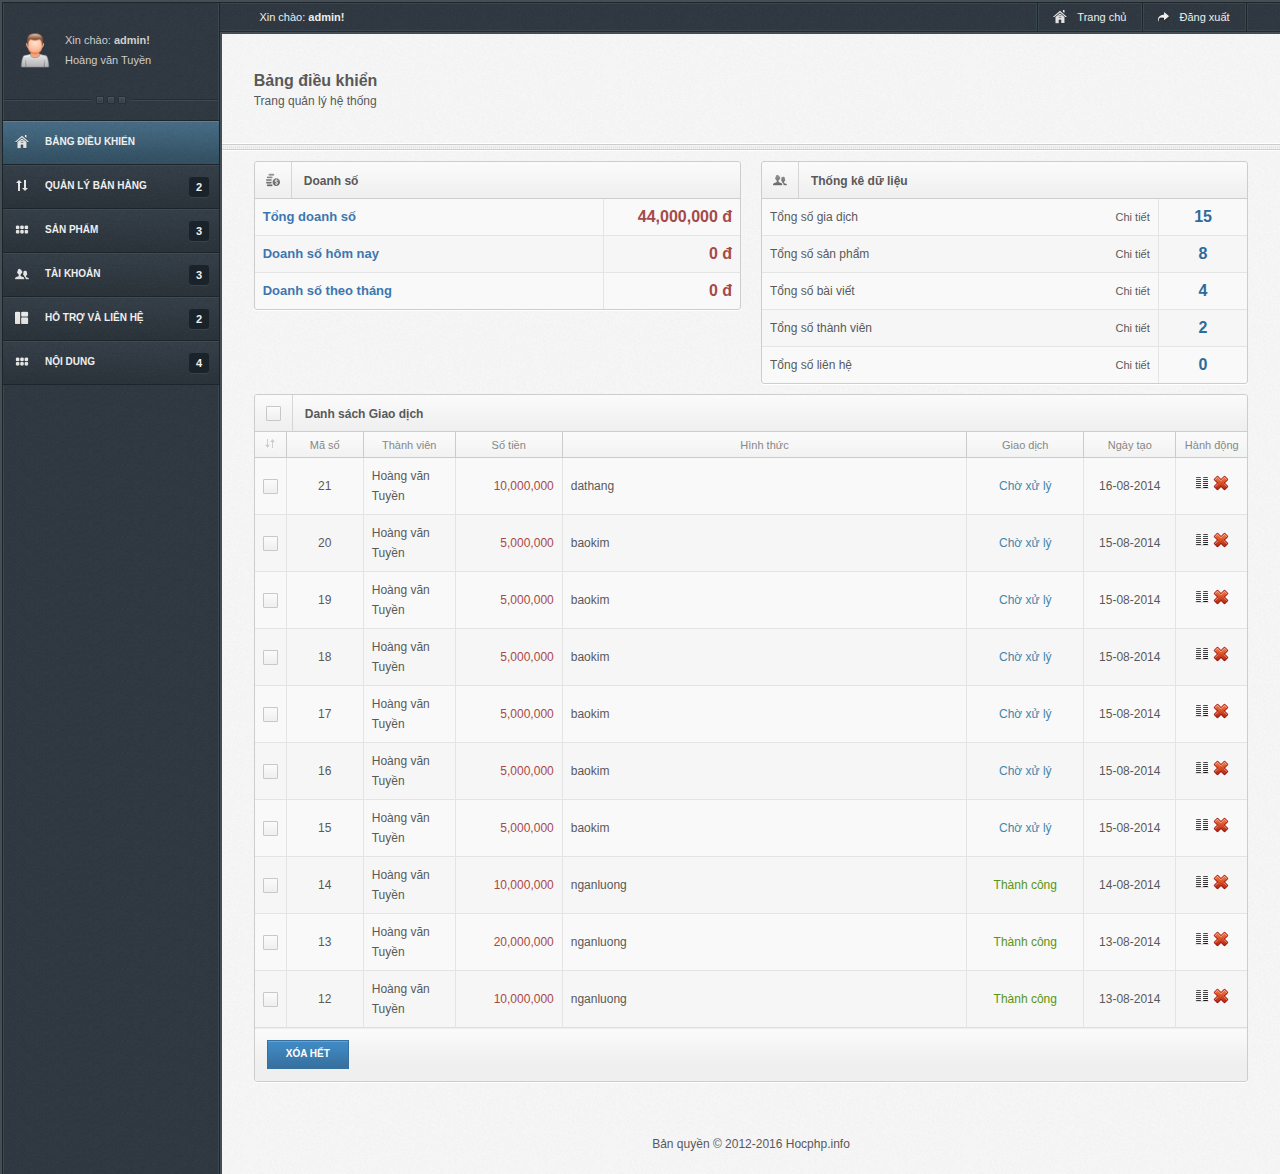
<file: public/admin/index.html>
<!DOCTYPE html PUBLIC "-//W3C//DTD XHTML 1.0 Transitional//EN" "http://www.w3.org/TR/xhtml1/DTD/xhtml1-transitional.dtd">
<html xmlns="http://www.w3.org/1999/xhtml">

<head>
	<meta http-equiv="Content-Type" content="text/html; charset=utf-8" />

<title>Hocphp.info</title>

<meta name="robots" content="noindex, nofollow" />

<link rel="shortcut icon" href="images/icon.png" type="image/x-icon"/>
<link rel="stylesheet" type="text/css" href="crown/css/main.css" />
<link rel="stylesheet" type="text/css" href="css/css.css" media="screen" />


<script type="text/javascript">
	var admin_url 	= '';
	var base_url 	= '';
	var public_url 	= '';
</script>

<script type="text/javascript" src="../js/jquery/jquery.min.js"></script>
<script type="text/javascript" src="../js/jquery/jquery-ui.min.js"></script>

<script type="text/javascript" src="crown/js/plugins/spinner/jquery.mousewheel.js"></script>

<script type="text/javascript" src="crown/js/plugins/forms/uniform.js"></script>
<script type="text/javascript" src="crown/js/plugins/forms/jquery.tagsinput.min.js"></script>
<script type="text/javascript" src="crown/js/plugins/forms/autogrowtextarea.js"></script>
<script type="text/javascript" src="crown/js/plugins/forms/jquery.maskedinput.min.js"></script>
<script type="text/javascript" src="crown/js/plugins/forms/jquery.inputlimiter.min.js"></script>

<script type="text/javascript" src="crown/js/plugins/tables/datatable.js"></script>
<script type="text/javascript" src="crown/js/plugins/tables/tablesort.min.js"></script>
<script type="text/javascript" src="crown/js/plugins/tables/resizable.min.js"></script>

<script type="text/javascript" src="crown/js/plugins/ui/jquery.tipsy.js"></script>
<script type="text/javascript" src="crown/js/plugins/ui/jquery.collapsible.min.js"></script>
<script type="text/javascript" src="crown/js/plugins/ui/jquery.progress.js"></script>
<script type="text/javascript" src="crown/js/plugins/ui/jquery.timeentry.min.js"></script>
<script type="text/javascript" src="crown/js/plugins/ui/jquery.colorpicker.js"></script>
<script type="text/javascript" src="crown/js/plugins/ui/jquery.jgrowl.js"></script>
<script type="text/javascript" src="crown/js/plugins/ui/jquery.breadcrumbs.js"></script>
<script type="text/javascript" src="crown/js/plugins/ui/jquery.sourcerer.js"></script>

<script type="text/javascript" src="crown/js/custom.js"></script>


<script type="text/javascript" src="../js/ckeditor/ckeditor.js"></script> 
<script type="text/javascript" src="../js/jquery/chosen/chosen.jquery.min.js"></script>
<script type="text/javascript" src="../js/jquery/scrollTo/jquery.scrollTo.js"></script>
<script type="text/javascript" src="../js/jquery/number/jquery.number.min.js"></script>
<script type="text/javascript" src="../js/jquery/formatCurrency/jquery.formatCurrency-1.4.0.min.js"></script>
<script type="text/javascript" src="../js/jquery/zclip/jquery.zclip.js"></script>

<script type="text/javascript" src="../js/jquery/colorbox/jquery.colorbox.js"></script>
<link rel="stylesheet" type="text/css" href="../js/jquery/colorbox/colorbox.css" media="screen" />

<script type="text/javascript" src="../js/custom_admin.js" type="text/javascript"></script>
</head>

<body>
	
	<!-- Left side content -->
	<div id="left_content">
		<div id="leftSide" style="padding-top:30px;">
		
		    <!-- Account panel -->
			
<div class="sideProfile">
	<a href="#" title="" class="profileFace"><img width="40" src="images/user.png" /></a>
	<span>Xin chào: <strong>admin!</strong></span>
	<span>Hoàng văn Tuyền</span>
	<div class="clear"></div>
</div>
<div class="sidebarSep"></div>		    
		    <!-- Left navigation -->
			
<ul id="menu" class="nav">

			<li class="home">
		
			<a href="admin/home.html" class="active" id="current">
				<span>Bảng điều khiển</span>
				<strong></strong>
			</a>
			
						
		</li>
			<li class="tran">
		
			<a href="admin/tran.html" class=" exp" >
				<span>Quản lý bán hàng</span>
				<strong>2</strong>
			</a>
			
							<ul class="sub">
											<li >
							<a href="admin/tran.html">
								Giao dịch							</a>
						</li>
											<li >
							<a href="admin/product_order.html">
								Đơn hàng sản phẩm							</a>
						</li>
									</ul>
						
		</li>
			<li class="product">
		
			<a href="admin/product.html" class=" exp" >
				<span>Sản phẩm</span>
				<strong>3</strong>
			</a>
			
							<ul class="sub">
											<li >
							<a href="admin/product.html">
								Sản phẩm							</a>
						</li>
											<li >
							<a href="admin/cat.html">
								Danh mục							</a>
						</li>
											<li >
							<a href="admin/comment.html">
								Phản hồi							</a>
						</li>
									</ul>
						
		</li>
			<li class="account">
		
			<a href="admin/account.html" class=" exp" >
				<span>Tài khoản</span>
				<strong>3</strong>
			</a>
			
							<ul class="sub">
											<li >
							<a href="admin/admin.html">
								Ban quản trị							</a>
						</li>
											<li >
							<a href="admin/admin_group.html">
								Nhóm quản trị							</a>
						</li>
											<li >
							<a href="admin/user.html">
								Thành viên							</a>
						</li>
									</ul>
						
		</li>
			<li class="support">
		
			<a href="admin/support.html" class=" exp" >
				<span>Hỗ trợ và liên hệ</span>
				<strong>2</strong>
			</a>
			
							<ul class="sub">
											<li >
							<a href="admin/support.html">
								Hỗ trợ							</a>
						</li>
											<li >
							<a href="admin/contact.html">
								Liên hệ							</a>
						</li>
									</ul>
						
		</li>
			<li class="content">
		
			<a href="admin/content.html" class=" exp" >
				<span>Nội dung</span>
				<strong>4</strong>
			</a>
			
							<ul class="sub">
											<li >
							<a href="admin/slide.html">
								Slide							</a>
						</li>
											<li >
							<a href="admin/news.html">
								Tin tức							</a>
						</li>
											<li >
							<a href="admin/info.html">
								Trang thông tin							</a>
						</li>
											<li >
							<a href="admin/video.html">
								Video							</a>
						</li>
									</ul>
						
		</li>
	
</ul>
			
		</div>
		<div class="clear"></div>
	</div>
	
	
	<!-- Right side -->
	<div id="rightSide">
	
	    <!-- Account panel top -->
		
<div class="topNav">
	<div class="wrapper">
		<div class="welcome">
			<span>Xin chào: <b>admin!</b></span>
		</div>
		
		<div class="userNav">
			<ul>
				<li><a href="" target="_blank">
					<img style="margin-top:7px;" src="images/icons/light/home.png" />
					<span>Trang chủ</span>
				</a></li>
				
				<!-- Logout -->
				<li><a href="admin/home/logout.html">
					<img src="images/icons/topnav/logout.png" alt="" />
					<span>Đăng xuất</span>
				</a></li>
				
			</ul>
		</div>
		
		<div class="clear"></div>
	</div>
</div>
		
	    <!-- Main content -->
		
<!-- Title area -->
<div class="titleArea">
	<div class="wrapper">
		<div class="pageTitle">
			<h5>Bảng điều khiển</h5>
			<span>Trang quản lý hệ thống</span>
		</div>
		
		<div class="clear"></div>
	</div>
</div>

<div class="line"></div>


<!-- Message -->


<!-- Main content wrapper -->
<div class="wrapper">
	
	<div class="widgets">
	     <!-- Stats -->
		
<!-- Amount -->
<div class="oneTwo">
	<div class="widget">
		<div class="title">
			<img src="images/icons/dark/money.png" class="titleIcon" />
			<h6>Doanh số</h6>
		</div>
		
		<table cellpadding="0" cellspacing="0" width="100%" class="sTable myTable">
			<tbody>
				
					<tr>
							<td class="fontB blue f13">Tổng doanh số</td>
							<td class="textR webStatsLink red" style="width:120px;">44,000,000 đ</td>
					</tr>
				    
				    <tr>
							<td class="fontB blue f13">Doanh số hôm nay</td>
							<td class="textR webStatsLink red" style="width:120px;">0 đ</td>
					</tr>
					
				    <tr>
							<td class="fontB blue f13">Doanh số theo tháng</td>
							<td class="textR webStatsLink red" style="width:120px;">
							0 đ
							</td>
					</tr>
				    
			</tbody>
		</table>
	</div>
</div>


<!-- User -->
<div class="oneTwo">
	<div class="widget">
		<div class="title">
			<img src="images/icons/dark/users.png" class="titleIcon" />
			<h6>Thống kê dữ liệu</h6>
		</div>
		
		<table cellpadding="0" cellspacing="0" width="100%" class="sTable myTable">
			<tbody>
				
				<tr>
					<td>
						<div class="left">Tổng số gia dịch</div>
						<div class="right f11"><a href="admin/tran.html">Chi tiết</a></div>
					</td>
					
					<td class="textC webStatsLink">
						15					</td>
				</tr>
				
				<tr>
					<td>
						<div class="left">Tổng số sản phẩm</div>
						<div class="right f11"><a href="admin/product.html">Chi tiết</a></div>
					</td>
					
					<td class="textC webStatsLink">
						8					</td>
				</tr>
				
				<tr>
					<td>
						<div class="left">Tổng số bài viết</div>
						<div class="right f11"><a href="admin/news.html">Chi tiết</a></div>
					</td>
					
					<td class="textC webStatsLink">
						4					</td>
				</tr>
				
				<tr>
					<td>
						<div class="left">Tổng số thành viên</div>
						<div class="right f11"><a href="admin/user.html">Chi tiết</a></div>
					</td>
					
					<td class="textC webStatsLink">
						2					</td>
				</tr>
				<tr>
					<td>
						<div class="left">Tổng số liên hệ</div>
						<div class="right f11"><a href="admin/contact.html">Chi tiết</a></div>
					</td>
					
					<td class="textC webStatsLink">
						0					</td>
				</tr>
			</tbody>
		</table>
	</div>
</div>

		<div class="clear"></div>
		
		<!-- Giao dich thanh cong gan day nhat -->
		
	<div class="widget">
		<div class="title">
			<span class="titleIcon"><input type="checkbox" id="titleCheck" name="titleCheck" /></span>
			<h6>Danh sách Giao dịch</h6>
		</div>
		
		<table cellpadding="0" cellspacing="0" width="100%" class="sTable mTable myTable" id="checkAll">
			
			
			<thead>
				<tr>
					<td style="width:10px;"><img src="images/icons/tableArrows.png" /></td>
					<td style="width:60px;">Mã số</td>
					<td style="width:75px;">Thành viên</td>
					<td style="width:90px;">Số tiền</td>
					<td>Hình thức</td>
					<td style="width:100px;">Giao dịch</td>
					<td style="width:75px;">Ngày tạo</td>
					<td style="width:55px;">Hành động</td>
				</tr>
			</thead>
			
 			<tfoot class="auto_check_pages">
				<tr>
					<td colspan="8">
						 <div class="list_action itemActions">
								<a href="#submit" id="submit" class="button blueB" url="admin/tran/del_all.html">
									<span style='color:white;'>Xóa hết</span>
								</a>
						 </div>
					</td>
				</tr>
			</tfoot>
			
			<tbody class="list_item">
							<tr>
					<td><input type="checkbox" name="id[]" value="21" /></td>
					
					<td class="textC">21</td>
					
					<td>
						Hoàng văn Tuyền					</td>
					
					<td class="textR red">10,000,000</td>
					
					<td>
					dathang					</td>
					
					
					<td class="status textC">
						<span class="pending">
						Chờ xử lý						</span>
					</td>
					
					<td class="textC">16-08-2014</td>
					
					<td class="textC">
							<a href="admin/tran/view/21.html" class="lightbox">
								<img src="images/icons/color/view.png" />
							</a>
							
						   <a href="admin/tran/del/21.html" title="Xóa" class="tipS verify_action" >
						    <img src="images/icons/color/delete.png" />
						   </a>
					</td>
				</tr>
							<tr>
					<td><input type="checkbox" name="id[]" value="20" /></td>
					
					<td class="textC">20</td>
					
					<td>
						Hoàng văn Tuyền					</td>
					
					<td class="textR red">5,000,000</td>
					
					<td>
					baokim					</td>
					
					
					<td class="status textC">
						<span class="pending">
						Chờ xử lý						</span>
					</td>
					
					<td class="textC">15-08-2014</td>
					
					<td class="textC">
							<a href="admin/tran/view/20.html" class="lightbox">
								<img src="images/icons/color/view.png" />
							</a>
							
						   <a href="admin/tran/del/20.html" title="Xóa" class="tipS verify_action" >
						    <img src="images/icons/color/delete.png" />
						   </a>
					</td>
				</tr>
							<tr>
					<td><input type="checkbox" name="id[]" value="19" /></td>
					
					<td class="textC">19</td>
					
					<td>
						Hoàng văn Tuyền					</td>
					
					<td class="textR red">5,000,000</td>
					
					<td>
					baokim					</td>
					
					
					<td class="status textC">
						<span class="pending">
						Chờ xử lý						</span>
					</td>
					
					<td class="textC">15-08-2014</td>
					
					<td class="textC">
							<a href="admin/tran/view/19.html" class="lightbox">
								<img src="images/icons/color/view.png" />
							</a>
							
						   <a href="admin/tran/del/19.html" title="Xóa" class="tipS verify_action" >
						    <img src="images/icons/color/delete.png" />
						   </a>
					</td>
				</tr>
							<tr>
					<td><input type="checkbox" name="id[]" value="18" /></td>
					
					<td class="textC">18</td>
					
					<td>
						Hoàng văn Tuyền					</td>
					
					<td class="textR red">5,000,000</td>
					
					<td>
					baokim					</td>
					
					
					<td class="status textC">
						<span class="pending">
						Chờ xử lý						</span>
					</td>
					
					<td class="textC">15-08-2014</td>
					
					<td class="textC">
							<a href="admin/tran/view/18.html" class="lightbox">
								<img src="images/icons/color/view.png" />
							</a>
							
						   <a href="admin/tran/del/18.html" title="Xóa" class="tipS verify_action" >
						    <img src="images/icons/color/delete.png" />
						   </a>
					</td>
				</tr>
							<tr>
					<td><input type="checkbox" name="id[]" value="17" /></td>
					
					<td class="textC">17</td>
					
					<td>
						Hoàng văn Tuyền					</td>
					
					<td class="textR red">5,000,000</td>
					
					<td>
					baokim					</td>
					
					
					<td class="status textC">
						<span class="pending">
						Chờ xử lý						</span>
					</td>
					
					<td class="textC">15-08-2014</td>
					
					<td class="textC">
							<a href="admin/tran/view/17.html" class="lightbox">
								<img src="images/icons/color/view.png" />
							</a>
							
						   <a href="admin/tran/del/17.html" title="Xóa" class="tipS verify_action" >
						    <img src="images/icons/color/delete.png" />
						   </a>
					</td>
				</tr>
							<tr>
					<td><input type="checkbox" name="id[]" value="16" /></td>
					
					<td class="textC">16</td>
					
					<td>
						Hoàng văn Tuyền					</td>
					
					<td class="textR red">5,000,000</td>
					
					<td>
					baokim					</td>
					
					
					<td class="status textC">
						<span class="pending">
						Chờ xử lý						</span>
					</td>
					
					<td class="textC">15-08-2014</td>
					
					<td class="textC">
							<a href="admin/tran/view/16.html" class="lightbox">
								<img src="images/icons/color/view.png" />
							</a>
							
						   <a href="admin/tran/del/16.html" title="Xóa" class="tipS verify_action" >
						    <img src="images/icons/color/delete.png" />
						   </a>
					</td>
				</tr>
							<tr>
					<td><input type="checkbox" name="id[]" value="15" /></td>
					
					<td class="textC">15</td>
					
					<td>
						Hoàng văn Tuyền					</td>
					
					<td class="textR red">5,000,000</td>
					
					<td>
					baokim					</td>
					
					
					<td class="status textC">
						<span class="pending">
						Chờ xử lý						</span>
					</td>
					
					<td class="textC">15-08-2014</td>
					
					<td class="textC">
							<a href="admin/tran/view/15.html" class="lightbox">
								<img src="images/icons/color/view.png" />
							</a>
							
						   <a href="admin/tran/del/15.html" title="Xóa" class="tipS verify_action" >
						    <img src="images/icons/color/delete.png" />
						   </a>
					</td>
				</tr>
							<tr>
					<td><input type="checkbox" name="id[]" value="14" /></td>
					
					<td class="textC">14</td>
					
					<td>
						Hoàng văn Tuyền					</td>
					
					<td class="textR red">10,000,000</td>
					
					<td>
					nganluong					</td>
					
					
					<td class="status textC">
						<span class="completed">
						Thành công						</span>
					</td>
					
					<td class="textC">14-08-2014</td>
					
					<td class="textC">
							<a href="admin/tran/view/14.html" class="lightbox">
								<img src="images/icons/color/view.png" />
							</a>
							
						   <a href="admin/tran/del/14.html" title="Xóa" class="tipS verify_action" >
						    <img src="images/icons/color/delete.png" />
						   </a>
					</td>
				</tr>
							<tr>
					<td><input type="checkbox" name="id[]" value="13" /></td>
					
					<td class="textC">13</td>
					
					<td>
						Hoàng văn Tuyền					</td>
					
					<td class="textR red">20,000,000</td>
					
					<td>
					nganluong					</td>
					
					
					<td class="status textC">
						<span class="completed">
						Thành công						</span>
					</td>
					
					<td class="textC">13-08-2014</td>
					
					<td class="textC">
							<a href="admin/tran/view/13.html" class="lightbox">
								<img src="images/icons/color/view.png" />
							</a>
							
						   <a href="admin/tran/del/13.html" title="Xóa" class="tipS verify_action" >
						    <img src="images/icons/color/delete.png" />
						   </a>
					</td>
				</tr>
							<tr>
					<td><input type="checkbox" name="id[]" value="12" /></td>
					
					<td class="textC">12</td>
					
					<td>
						Hoàng văn Tuyền					</td>
					
					<td class="textR red">10,000,000</td>
					
					<td>
					nganluong					</td>
					
					
					<td class="status textC">
						<span class="completed">
						Thành công						</span>
					</td>
					
					<td class="textC">13-08-2014</td>
					
					<td class="textC">
							<a href="admin/tran/view/12.html" class="lightbox">
								<img src="images/icons/color/view.png" />
							</a>
							
						   <a href="admin/tran/del/12.html" title="Xóa" class="tipS verify_action" >
						    <img src="images/icons/color/delete.png" />
						   </a>
					</td>
				</tr>
						</tbody>
			
		</table>
	</div>

        	</div>
	
</div>
		<div class="clear mt30"></div>
		
	    <!-- Footer -->
	    <div id="footer">
	    		        <div class="wrapper">

	        	<div>Bản quyền © 2012-2016 Hocphp.info</div>
	        </div>
	     </div>
	</div>
	<div class="clear"></div>
</body>
</html>
</file>
<file: public/js/jquery/colorbox/colorbox.css>
/*
    ColorBox Core Style:
    The following CSS is consistent between example themes and should not be altered.
*/
#colorbox, #cboxOverlay, #cboxWrapper{position:absolute; top:0; left:0; z-index:9999; overflow:hidden;}
#cboxOverlay{position:fixed; width:100%; height:100%;}
#cboxMiddleLeft, #cboxBottomLeft{clear:left;}
#cboxContent{position:relative;}
#cboxLoadedContent{overflow:auto;}
#cboxTitle{margin:0;}
#cboxLoadingOverlay, #cboxLoadingGraphic{position:absolute; top:0; left:0; width:100%;}
#cboxPrevious, #cboxNext, #cboxClose, #cboxSlideshow{cursor:pointer;}
.cboxPhoto{float:left; margin:auto; border:0; display:block;}
.cboxIframe{width:100%; height:100%; display:block; border:0;}

/* 
    User Style:
    Change the following styles to modify the appearance of ColorBox.  They are
    ordered & tabbed in a way that represents the nesting of the generated HTML.
*/
#cboxOverlay{background:url(images/overlay.png) repeat 0 0;}
#colorbox{}
    #cboxTopLeft{width:21px; height:21px; background:url(images/controls.png) no-repeat -100px 0;}
    #cboxTopRight{width:21px; height:21px; background:url(images/controls.png) no-repeat -129px 0;}
    #cboxBottomLeft{width:21px; height:21px; background:url(images/controls.png) no-repeat -100px -29px;}
    #cboxBottomRight{width:21px; height:21px; background:url(images/controls.png) no-repeat -129px -29px;}
    #cboxMiddleLeft{width:21px; background:url(images/controls.png) left top repeat-y;}
    #cboxMiddleRight{width:21px; background:url(images/controls.png) right top repeat-y;}
    #cboxTopCenter{height:21px; background:url(images/border.png) 0 0 repeat-x;}
    #cboxBottomCenter{height:21px; background:url(images/border.png) 0 -29px repeat-x;}
    #cboxContent{background:#fff; overflow:hidden;}
        #cboxError{padding:50px; border:1px solid #ccc;}
        #cboxLoadedContent{margin-bottom:28px;}
        #cboxTitle{position:absolute; bottom:4px; left:0; text-align:center; width:100%; color:#949494;}
        #cboxCurrent{position:absolute; bottom:4px; left:58px; color:#949494;}
        #cboxSlideshow{position:absolute; bottom:4px; right:30px; color:#0092ef;}
        #cboxPrevious{position:absolute; bottom:0; left:0; background:url(images/controls.png) no-repeat -75px 0; width:25px; height:25px; text-indent:-9999px;}
        #cboxPrevious.hover{background-position:-75px -25px;}
        #cboxNext{position:absolute; bottom:0; left:27px; background:url(images/controls.png) no-repeat -50px 0; width:25px; height:25px; text-indent:-9999px;}
        #cboxNext.hover{background-position:-50px -25px;}
        #cboxLoadingOverlay{background:url(images/loading_background.png) no-repeat center center;}
        #cboxLoadingGraphic{background:url(images/loading.gif) no-repeat center center;}
        #cboxClose{position:absolute; bottom:0; right:0; background:url(images/controls.png) no-repeat -25px 0; width:25px; height:25px; text-indent:-9999px;}
        #cboxClose.hover{background-position:-25px -25px;}

/*
  The following fixes a problem where IE7+ replaces a PNG's alpha transparency with a black fill
  when an alpha filter (opacity change) is set on the element or ancestor element.
*/
.cboxIE #cboxTopLeft,
.cboxIE #cboxTopCenter,
.cboxIE #cboxTopRight,
.cboxIE #cboxBottomLeft,
.cboxIE #cboxBottomCenter,
.cboxIE #cboxBottomRight,
.cboxIE #cboxMiddleLeft,
.cboxIE #cboxMiddleRight {
    filter: progid:DXImageTransform.Microsoft.gradient(startColorstr=#00FFFFFF,endColorstr=#00FFFFFF);
}

/*
  The following provides PNG transparency support for IE6
*/
.cboxIE6 #cboxTopLeft{background:url(images/ie6/borderTopLeft.png);}
.cboxIE6 #cboxTopCenter{background:url(images/ie6/borderTopCenter.png);}
.cboxIE6 #cboxTopRight{background:url(images/ie6/borderTopRight.png);}
.cboxIE6 #cboxBottomLeft{background:url(images/ie6/borderBottomLeft.png);}
.cboxIE6 #cboxBottomCenter{background:url(images/ie6/borderBottomCenter.png);}
.cboxIE6 #cboxBottomRight{background:url(images/ie6/borderBottomRight.png);}
.cboxIE6 #cboxMiddleLeft{background:url(images/ie6/borderMiddleLeft.png);}
.cboxIE6 #cboxMiddleRight{background:url(images/ie6/borderMiddleRight.png);}

.cboxIE6 #cboxTopLeft,
.cboxIE6 #cboxTopCenter,
.cboxIE6 #cboxTopRight,
.cboxIE6 #cboxBottomLeft,
.cboxIE6 #cboxBottomCenter,
.cboxIE6 #cboxBottomRight,
.cboxIE6 #cboxMiddleLeft,
.cboxIE6 #cboxMiddleRight {
    _behavior: expression(this.src = this.src ? this.src : this.currentStyle.backgroundImage.split('"')[1], this.style.background = "none", this.style.filter = "progid:DXImageTransform.Microsoft.AlphaImageLoader(src=" + this.src + ", sizingMethod='scale')");
}
</file>
<file: public/admin/crown/css/main.css>
@import "reset.css";
@import "fullcalendar.css";
@import "datatable.css";
@import "ui_custom.css";
@import "elfinder.css";
@import "plugins.css";


/* Table of Content
==================================================
	# Basic styles
	# Top navigation
	# Left navigation & widgets
	# Common styles
	# Content
	# Statistic row
	# Gallery
	# Buttons
	# Content widgets
	# Progress bars	
	# Tables 
    # Pagination
	# Form styles	
	# Footer
	# Other plugin styles
	# Media queries (remove them if you don't want to use responsive layout)
==================================================*/



/* #Switcher
================================================== */

.switcher { position: fixed; right: 0; top: 100px; background: url(../images/switcher/bg.png) no-repeat; width: 14px; height: 206px; z-index: 10000; padding: 6px 5px 0 5px; }
.switcher a img { margin-bottom: 6px; }





/* #Basic Styles
================================================== */

/* Wrappers */

html { height: 100%; background: transparent url(../images/backgrounds/bg.jpg); }
.html { height: 100%;  }
body { min-height: 100%; font-size: 12px; color: #595959; font-family: Arial, Helvetica, sans-serif; line-height: 20px; position: relative; }
body { background: url(../images/backgrounds/bodyBg.png) repeat-y 0 0; }
.wrapper { position: relative; margin: 0 3%; }
.contentWrapper { position: relative; margin: 0 3%; float: right; width: 94%; }
.chart, .bars, .updating, .pie { height: 250px; z-index: 90; max-width: 100%; }
.chartWrapper { overflow: hidden; }

/* Text */

h1 { font-size: 24px; }
h2 { font-size: 22px; }
h3 { font-size: 20px; }
h4 { font-size: 18px; }
h5 { font-size: 16px; }
h6 { font-size: 14px; }

.redBack, .greenBack, .greyBack, .blueBack { padding: 4px 6px; -webkit-border-radius : 2px; -moz-border-radius: 2px; color: #fafafa; }
.redBack { background: #b75d5d; }
.greenBack { background: #7ab75d; }
.greyBack { background: #6a6a6a; }
.blueBack { background: #5d92b7; }

p { padding-top: 12px; }

.textL { text-align: left; }
.textR { text-align: right; }
.textC { text-align: center; }

.red { color: #A73939; }
.green { color: #599414; }
.lGrey { color: #808080; }
.blue { color: #4286ad; }
.orange { color: #c75510; }

.f11 { font-size: 11px; }

/* Dividers */

.line { height: 8px; background: url(../images/divider.png) repeat-x; display: block; }
.cLine { height: 4px; background: url(../images/contentDivider.png) repeat-x; }
.sidebarSep { background: url(../images/sidebarSep.png) no-repeat 50%; height: 8px; width: 100%; margin: 16px 0; }

/* Content */

.legendLabel span { display: block; margin: 0 5px; }
.legendColorBox { padding-left: 10px; }

.clear { clear: both; }

.last { border-bottom: none!important; }

.floatR { float: right; }
.floatL { float: left; }

.nobg { background: none!important; }
.nomargin { margin: 0; }
.nomarginL { margin-left: 0!important; }
.nomarginR { margin-right: 0!important; }
.np { padding: 0!important; }

.sideMargin { margin: 0 12px; }

#leftSide { background: url(../images/backgrounds/leftTop.png) repeat-x 0 0; margin: 0 2px; float: left; width: 216px; padding: 0 1px; padding-bottom: 60px; } 
#rightSide { padding-bottom: 62px; overflow: hidden; }

.scroll { height: 182px; overflow: auto; }

.dn, .resp { display: none; }

select[multiple] { border: 1px solid #ddd; box-shadow: 0 0 0 2px #f4f4f4; -webkit-box-shadow: 0 0 0 2px #f4f4f4; -moz-box-shadow: 0 0 0 2px #f4f4f4; color: #656565; background: white; }

/* Placeholder colors */

::-webkit-input-placeholder { color: #b3b3b3; }
:-moz-placeholder { color: #b3b3b3; }



/* ==========  Login page  ========== */

.loginPage .userNav { margin-right: 0!important; }
.loginPage .topNav { text-align: center; position: static; }
.loginPage .userNav, .loginPage .userNav ul { float: none; border: none; }
.loginPage .userNav ul li { display: inline-block; float: none; margin-left: -4px; }
.loginPage input[type=text], .loginPage input[type=password] { width: 100%!important }
.loginPage #footer .wrapper { padding-left: 0; }
.loginPage .formRow { padding: 18px 14px; }

.loginWrapper { margin: -119px 0 0 -170px; position: absolute; top: 50%; left: 50%; }
.loginWrapper .widget { width: 340px; background: #f9f9f9; border: 1px solid #cdcdcd; display: block; height: 236px; }
.loginLogo { position: absolute; width: 236px; height: 60px; display: block; top: -55px; left: 50%; margin-left: -118px; } 
.loginControl { border-top: 1px solid #fff; padding: 16px 14px; }
.logMeIn { float: right; padding: 7px 20px 8px 20px!important; }
.loginInput { width: 190px; float: right; margin-right: 14px!important; }

.rememberMe { float: left; margin-top: 6px; }
.rememberMe label { width: auto; display: block; white-space: nowrap; margin: -2px 14px 0 14px; float: left; cursor: pointer; } 

.backTo { border-left: 1px solid #39454f; border-right: 1px solid #39454f; float: left; }
.backTo .inner { border-left: 1px solid #1c262b; border-right: 1px solid #1c262b; float: left; }
.backTo a:hover { background: #293138; border-left: 1px solid #293138; border-right: 1px solid #293138; }
.backTo span { padding: 4px 15px 4px 8px; display: block; float: left; }
.backTo img { margin: 9px 2px 0px 14px; float: left; display: block; }
.backTo a { float: left; color: #eeeeee; font-size: 11px; border-left: 1px solid #39454f; border-right: 1px solid #39454f; }



/* ==========  Error and offline pages  ========== */

.errorWrapper { position: absolute; top: 70px; bottom: 0; text-align: center; left: 0; right: 0; height: 430px; }
.errorWrapper .button { margin-bottom: 30px; }
.sadEmo { background: url(../images/sadEmo.png) no-repeat; display: block; height: 62px; margin: 0 auto 0px auto; width: 62px; }
.errorWrapper .errorTitle { display: block; text-shadow: 1px 0 0 #fff; text-align: center; font-size: 20px; border-bottom: 1px solid #cdcdcd; padding: 20px 14px; font-weight: bold; color: #d76a6a; font-style: italic; }
.errorWrapper .errorNum { color: #fff; font-size: 200px; text-stroke: 1px transparent; padding: 120px 0 80px 0; display: block;
text-shadow: 0 1px 0 #ccc,
               0 2px 0 #c9c9c9,
               0 3px 0 #bbb,
               0 4px 0 #b9b9b9,
               0 5px 0 #aaa,
               0 6px 1px rgba(0,0,0,.1),
               0 0 5px rgba(0,0,0,.1),
               0 1px 3px rgba(0,0,0,.3),
               0 3px 5px rgba(0,0,0,.2),
               0 5px 10px rgba(0,0,0,.25),
               0 10px 10px rgba(0,0,0,.2),
               0 20px 20px rgba(0,0,0,.15); }

.errorDesc { display: block; margin: 40px 0 25px 0; font-weight: bold; font-size: 14px; }




/* ==========  Numeric data designs  ========== */

.numberTop, .numberMiddle, .numberRight, .groupNum { text-align: center; background: url(../images/backgrounds/numberBg.png) repeat-x; display: inline-block; padding: 1px 5px; color: #fff; -moz-border-radius: 2px; -webkit-border-radius: 2px; -khtml-border-radius: 2px; border-radius: 2px; float: right; margin: 10px 15px 10px -5px; font-size: 11px; line-height: 14px; width: auto; height: auto!important; }
.numberTop { margin: 6px 12px 6px -5px; padding: 1px 5px!important; }
.numberMiddle { margin: 0; position: absolute; top: -8px; right: -1px; font-size: 11px; }
.numberRight { margin: 1px 3px; background: #1B232A; border: 1px solid #333c45; padding: 2px 5px; -moz-border-radius: 3px; -webkit-border-radius: 3px; -khtml-border-radius: 3px; border-radius: 3px; color: #d5d5d5; }
.groupNum { display: block; float: none; position: absolute; top: -9px; right: 0; margin: 0; box-shadow: 0 0 0 1px #262f36; -webkit-box-shadow: 0 0 0 1px #262f36; -moz-box-shadow: 0 0 0 1px #262f36; }




/* Top navigation
================================================== */

.topNav { background: url(../images/backgrounds/topnavBg.png) repeat-x; display: block; color: #eeeeee; margin: 0 0 0 -2px; padding: 3px 0; position: fixed; width: 100%; z-index: 999; }
.userNav { border-left: 1px solid #39454f; border-right: 1px solid #39454f; margin-right: -2px; }

.welcome { float: left; margin-left: -4px; }
.welcome img { float: left; margin: 6px 8px 6px 0 }
.welcome span { padding: 4px 5px; display: block; white-space: nowrap; float: left; font-size: 11px; }

.userNav { float: right; z-index: 6000; position: relative; font-size: 11px; margin-right: 214px; }
.userNav ul { border-left: 1px solid #39454f; border-right: 1px solid #39454f; margin-right: -1px; }
.userNav ul li { display: inline; float: left; position: relative; cursor: pointer; border-left: 1px solid #1c262b; border-right: 1px solid #1c262b; margin-left: -1px; }
.userNav ul li a { color: #eeeeee; text-decoration: none; display: block; float: left; border-left: 1px solid #39454f; border-right: 1px solid #39454f; }
.userNav ul li a:hover { border-left: 1px solid #293138; border-right: 1px solid #293138; background-color: #293138; }
.userNav ul li span { display: block; padding: 4px 15px 4px 8px; float: left; }
.userNav ul li img { float: left; display: block; margin: 9px 2px 0px 14px; }

ul.userDropdown { position: absolute; left: -9px; display: none; top: 35px; background: url(../images/subArrow.png) no-repeat 50% 0; padding: 0 1px 1px 1px; z-index: 100; border: none; }
ul.userDropdown li { display: block; float: none; border-bottom: 1px solid #1c252b; border-top: 1px solid #404950; background: url(../images/backgrounds/navBg.jpg); }
ul.userDropdown li:hover { border-top: 1px solid #374047; }
ul.userDropdown li:first-child { margin-top: 6px; border-top: none; -webkit-border-top-right-radius: 2px; -webkit-border-top-left-radius: 2px; -moz-border-radius-topright: 2px; -moz-border-radius-topleft: 2px; }
ul.userDropdown li:last-child { -webkit-border-bottom-right-radius: 2px; -webkit-border-bottom-left-radius: 2px; -moz-border-radius-bottomright: 2px; -moz-border-radius-bottomleft: 2px; }
ul.userDropdown li a { width: 100px; padding: 6px 10px 7px 32px; font-size: 11px; text-transform: none; font-weight: normal; float: none; border: none; }
ul.userDropdown li a:hover { border-right: none; border-left: none; }

.sAdd { background: url(../images/icons/topnav/subAdd.png) no-repeat 11px; }
.sInbox { background: url(../images/icons/topnav/subInbox.png) no-repeat 11px; }
.sOutbox { background: url(../images/icons/topnav/subOutbox.png) no-repeat 11px; }
.sTrash { background: url(../images/icons/topnav/subTrash.png) no-repeat 11px; }




/* Left navigation
================================================== */

/* === Left navigation widgets === */

.nav li.dash a span { background-image: url(../images/icons/light/home.png); }
.nav li.charts span { background-image: url(../images/icons/light/stats.png); }
.nav li.forms a span { background-image: url(../images/icons/light/pencil.png); }
.nav li.typo span { background-image: url(../images/icons/light/create.png); }
.nav li.tables a span { background-image: url(../images/icons/light/frames.png); }
.nav li.errors a span { background-image: url(../images/icons/light/alert.png); }
.nav li.files a span { background-image: url(../images/icons/light/files.png); }
.nav li.ui a span { background-image: url(../images/icons/light/user.png); }
.nav li.widgets a span { background-image: url(../images/icons/light/fullscreen.png); }

.nav li a span { background-position: 12px 13px; background-repeat: no-repeat; }



/* === Left navigation classes === */

.logo { border-top: 1px solid #3b4751; margin: 3px 1px 0 1px; padding: 20px 39px; }

.nav { border-top: 1px solid #1c252b; }
.nav li { position: relative; }
.nav li a { display: block; background: url(../images/backgrounds/navItemBg.png) repeat-x 0 0; border-bottom: 1px solid #1c252b; border-top: 1px solid #404950; }
.nav li a:hover { background-position: 0 -43px; border-top: 1px solid #516271; }
.nav li a.active, .nav li a:active { background-position: 0 -86px; border-top: 1px solid #657d92; }
.nav li a span { padding: 10px 0 12px 42px; display: block; font-size: 10px; text-transform: uppercase; font-weight: bold; color: #efefef; }

.nav li a strong { background: #1b232a; display: block; position: absolute; right: 10px; padding: 0 7px; top: 12px; box-shadow: 0 1px 1px #38444f; -webkit-box-shadow: 0 1px 1px #38444f; -moz-box-shadow: 0 1px 1px #38444f; font-size: 11px; color: #efefef; }
.nav li a.active strong, .nav li a:active strong { background: #212a31; box-shadow: 0 1px 1px #557188; -webkit-box-shadow: 0 1px 1px #557188; -moz-box-shadow: 0 1px 1px #557188; }


.nav .last { border-bottom: none; }

ul.sub { border-bottom: 1px solid #1a2126; border-top: none; background: url(../images/backgrounds/subNavBg.jpg); }
ul.sub li { border-bottom: 1px solid #1c252a; border-top: 1px solid #30373d; }
ul.sub li.this { background: url(../images/backgrounds/subNavBg_active.jpg); border-bottom: 1px solid #192226; border-top: 1px solid #192226; }
ul.sub li.this:first-child { border-top: 1px solid #30373D; }
ul.sub li.this a { color: #d5d5d5; }
ul.sub li a { background: url(../images/arrow.gif) no-repeat 12px 16px; border: none; font-family: Arial, Helvetica, sans-serif; color: #494949; font-size: 11px; padding: 8px 10px 8px 26px; color: #9da1a5; }
ul.sub li a:hover { font-style: normal; border: none; color: #d5d5d5; background: url(../images/arrow.gif) no-repeat 12px 16px; }

ul.sub li ul { border: none; border-top: 1px solid #c9c9c9; }
ul.sub li ul li { padding-left: 10px; }



/* ===== Responsive dropdown ===== */

.smalldd { display: block; position: relative; background: url(../images/backgrounds/respNavBg.png) repeat-x; }
.smalldd ul { position: absolute; z-index: 999; display: none; width: 100%; top: 38px; }
.smalldd ul li { background: url(../images/backgrounds/navBg.jpg); border-top: 1px solid #444b52; border-bottom: 1px solid #1c252a; position: relative; }
.smalldd ul li a { padding: 8px 6%; display: block; color: #CECECE; font-size: 11px; }
.smalldd ul li a img { padding-top: 3px; display: block; float: left; margin-right: 16px; }
.smalldd ul li a:hover { background: #2a333b; }
.smalldd ul li:hover { /*border-top: 1px solid #323940*/ }

.smalldd ul li a span { padding: 10px 0 12px 42px; display: block; font-size: 10px; text-transform: uppercase; font-weight: bold; color: #efefef; }
.smalldd ul li a strong { background: #1b232a; display: block; position: absolute; right: 10px; padding: 0 7px; top: 8px; box-shadow: 0 1px 1px #38444f; -webkit-box-shadow: 0 1px 1px #38444f; -moz-box-shadow: 0 1px 1px #38444f; font-size: 11px; color: #efefef; }

.smalldd ul li > ul li { background: url(../images/backgrounds/subNavBg.jpg); border-bottom: 1px solid #1a2227; border-top: 1px solid #303a43; }
.smalldd ul li > ul li:first-child { border-top-color: #303a43; }
.smalldd ul li > ul li:hover { background: #222a30; }
.smalldd ul li > ul li:hover a { color: #fff; }
.smalldd ul li > .active { border-bottom: 1px solid #1C252A }

.smalldd ul li ul { display: block; position: static; }
.smalldd ul li ul li a, .smalldd ul li ul li a:hover { padding-left: 50px; font-size: 11px; background: url(../images/arrow.gif) no-repeat 32px 16px }

.smalldd > .inactive, .smalldd > .active, .smalldd > .inactive:hover, .smalldd > .active:hover  { background: url(../images/backgrounds/arrows.png ) 100% 12px no-repeat; }




/* === Sidebar widgets === */

/* Profile */

.sideProfile { padding: 0 12px; font-size: 11px; color: #CECECE; position: relative; }
.sideProfile span { display: block; }
.sideProfile span a { color: white; font-weight: bold; }
.sideProfile ul { display: none; border-left: 1px solid #1c252a; border-right: 1px solid #1c252a; border-top: 1px solid #1c252a; position: absolute; top: 76px; z-index: 980; width: 190px; }
.sideProfile ul li { background: #2f363c; border-top: 1px solid #444b52; border-bottom: 1px solid #1c252a; }
.sideProfile ul li:first-child { border-top: none; }
.sideProfile ul li a { padding: 8px 10px; display: block; color: #CECECE; }
.sideProfile ul li a img { padding-top: 5px; display: block; float: left; margin-right: 14px; }
.sideProfile ul li a:hover { background: #2c323a; }
.profileFace { float: left; margin: 0 10px 10px 0; }
.goUser { display: block; background: url(../images/backgrounds/sideDropdown.png) no-repeat 0 0; width: 172px; height: 21px; padding: 5px 10px; cursor: pointer; }
.goUser:hover { background-position: 0 -32px; }
.goUser:active { background-position: 0 -64px; } 


/* 3 buttons */

.iconsGroup { margin: 20px 14px 0 14px; border: 1px solid #262f36; box-shadow: 0 0 0 1px #394248; -webkit-box-shadow: 0 0 0 1px #394248; -moz-box-shadow: 0 0 0 1px #394248; }
.iconsGroup ul li { background: url(../images/backgrounds/iconsGroup.png) repeat-x 0 0; float: left; position: relative; display: block; border-left: 1px solid #262f36; }
.iconsGroup ul li a.dUsers { background: url(../images/icons/dUsers.png) no-repeat 50%; }
.iconsGroup ul li a.dMessages { background: url(../images/icons/dMessages.png) no-repeat 50% 10px; }
.iconsGroup ul li a.dMoney { background: url(../images/icons/dMoney.png) no-repeat 50%; padding: 21px 31px 20px 31px; }
.iconsGroup ul li:first-child { border-left: none; }
.iconsGroup ul li a { display: block; padding: 21px 30px 20px 31px; }
.iconsGroup ul li:hover { background-position: 0 -42px; }
.iconsGroup ul li:active { background-position: 0 -84px; }


/* General balance */

.genBalance { height: 68px; border-top: 1px solid #252d31; border-bottom: 1px solid #242d33; background: #252d31; }
.genBalance a { background: url(../images/backgrounds/genBalance.png) repeat-x; display: block; border-top: 1px solid #4a535c; color: #e0e0e0; border-bottom: 1px solid #3c444c; }
.genBalance a span { font-size: 11px; display: block; margin-bottom: 6px; }
.genBalance a span.balanceAmount { font-size: 22px; font-weight: bold; margin: 0; }
.genBalance .amount { width: 124px; float: left; margin-right: 1px; border-right: 1px solid #3b4751; padding: 10px 14px; border-left: 1px solid #3b4751; }
.genBalance .amChanges { width: 39px; float: left; border-left: 1px solid #3b4751; border-right: 1px solid #3b4751; padding: 9px 10px; }
.sNegative, .sPositive, .sZero { padding: 26px 0 2px 0; text-align: center; display: block; font-size: 14px; }
.sNegative { color: #e77575; }
.sPositive { color: #90c254; background: url(../images/backgrounds/sidebarPositiveArrow.png) no-repeat 14px 10px; }
.sZero {  }


/* Next update */

.nextUpdate { margin-top: 12px; }
.nextUpdate ul li { color: #cecece; font-size: 11px; display: inline-block; width: 78px; padding: 0 14px; text-align: right; }
.nextUpdate ul li:first-child { text-align: left; }


/* Numbers statistics */

.numStats ul li { float: left; text-align: center; width: 46px; padding: 0 12px; color: #f8f8f8; font-size: 18px; border-right: 1px solid #283037; border-left: 1px solid #37414a; }
.numStats ul li span { display: block; color: #717e88; font-size: 11px; }
.numStats ul li.last { border-right: none; }


/* Sidebar buttons */

.sButton { background: url(../images/backgrounds/sidebarButtons.png) repeat-x; width: 185px; margin: 0 auto; display: block; border: 1px solid #222a30; text-align: center; height: 34px; line-height: 34px; }
.sButton span { font-size: 10px; font-weight: bold; text-transform: uppercase; color: #fefefe; display: inline-block; }
.sButton img { float: left; padding: 12px 15px 12px 14px; background: url(../images/backgrounds/sidebarButtonSep.png) repeat-y 100% 0; }

.sBlue { background-position: 0 0; }
.sBlue:hover { background-position: 0 -35px; }
.sBlue:active { background-position: 0 -70px; }

.sRed { background-position: 0 -107px; }
.sRed:hover { background-position: 0 -142px; }
.sRed:active { background-position: 0 -177px; }

.sGreen { background-position: 0 -214px; }
.sGreen:hover { background-position: 0 -249px; }
.sGreen:active { background-position: 0 -284px; }


/* Round statistics */

.sRoundStats { width: 185px; margin: 0 auto; }
.sRoundStats ul li { float: left; margin-left: 5px; text-align: center; color: white; font-size: 11px; }
.sRoundStats ul li:first-child { margin-left: 0; }
.sRoundStats ul li a { background: url(../images/backgrounds/roundStats.png) no-repeat 0 0; display: block; width: 58px; height: 58px; margin-top: 6px; }
.sRoundStats ul li a:hover { background-position: 0 -60px; }
.sRoundStats ul li a:active { background-position: 0 -120px; }
.sRoundStats ul li a span { font-size: 12px; padding: 28px 2px 2px 2px; font-weight: bold; display: block; }
.sRoundStats ul li a span.roundZero { color: #e2e2e2; background: url(../images/sidebarZero.png) no-repeat 50% 15px; }
.sRoundStats ul li a span.roundPos { color: #a6e062; background: url(../images/sidebarPos.png) no-repeat 50% 15px; }
.sRoundStats ul li a span.roundNeg { color: #e48383; background: url(../images/sidebarNeg.png) no-repeat 50% 15px; }




/* Common styles
================================================== */

.fixed { box-shadow: inset 0 0 1px #748a9b; -moz-box-shadow: inset 0 0 1px #748a9b; -webkit-box-shadow: inset 0 0 1px #748a9b; }

.middleNav, .widget, .sItem, .statsDetailed, .statsContent, .nav li a strong, .controlB ul li, .toggle, .smalldd ul li a strong
{ -moz-border-radius: 3px; -webkit-border-radius: 3px; -khtml-border-radius: 3px; border-radius: 3px; }

.widget, .middleNav, .sItem, .statsDetailed 
{ box-shadow: 0 1px 0 #fff; -moz-box-shadow: 0 1px 0 #fff; -webkit-box-shadow: 0 1px 0 #fff; }

.wButton, .nNote, .widget .num a, .tag, a.sButton, .tooltip, .tPagination ul li a, .bc, .pages li a, .smallButton, .search-choice, .horControlB ul li, .gallery ul li, .iconsGroup, .logMeIn, .wContentButton
{ -moz-border-radius: 2px; -webkit-border-radius: 2px; -khtml-border-radius: 2px; border-radius: 2px; }

.contentProgress, .invoicesBar, .barG, .barO, .barB 
{ -moz-border-radius: 6px; -webkit-border-radius: 6px; -khtml-border-radius: 6px; border-radius: 6px; }

.widget .title:first-child, ul.tabs, .toggle .title:first-child
{ -webkit-border-top-right-radius: 3px; -webkit-border-top-left-radius: 3px; -moz-border-radius-topright: 3px; -moz-border-radius-topleft: 3px; }

.sItem > h2 a, .mUser a, .searchWidget input[type=text]
{ -webkit-border-top-left-radius: 3px; -webkit-border-bottom-left-radius: 3px; -moz-border-radius-topleft: 3px; -moz-border-radius-bottomleft: 3px; }

.sItem > span, .mOrders a 
{ -webkit-border-top-right-radius: 3px; -webkit-border-bottom-right-radius: 3px; -moz-border-radius-topright: 3px; -moz-border-radius-bottomright: 3px; }

.cleditorMain, table tfoot td, .totalAmount, table tr:last-child
{ -webkit-border-bottom-left-radius: 3px; -webkit-border-bottom-right-radius: 3px; -moz-border-radius-bottomleft: 3px; -moz-border-radius-bottomright: 3px; }

.partners li:hover, .newUpdate:hover, .wUserInfo:hover { background: #fdfdfd; }




/* Content
================================================== */


/* === Title area with middle navigation === */

.titleArea { padding-top: 36px; }

.pageTitle { float: left; padding: 35px 0 32px 0; }

.middleNav { float: right; border: 1px solid #cdcdcd; margin: 29px 0; }
.middleNav ul { }
.middleNav ul li { display: block; float: left; border-left: 1px solid #cdcdcd; position: relative; }
.middleNav ul li:first-child { border-left: none; }
.middleNav ul li a { width: 60px; height: 45px; display: block; border: 1px solid #fbfbfb; cursor: pointer; background: #e9e9e9 url(../images/backgrounds/middleNavBg.png) repeat-x; }
.middleNav ul li a:hover { background: #f3f3f3; }
.middleNav ul li a:active { background: #efefef; }
.middleNav ul li a span { display: block; height: 45px; }

.middleNav ul li a span.files { background: url(../images/icons/middlenav/files.png) no-repeat 18px; }
.middleNav ul li a span.users { background: url(../images/icons/middlenav/users.png) no-repeat 11px; }
.middleNav ul li a span.messages { background: url(../images/icons/middlenav/messages.png) no-repeat 14px; }
.middleNav ul li a span.orders { background: url(../images/icons/middlenav/orders.png) no-repeat 16px; }

.middleNav ul li ul { position: absolute; top: 50px; right: -1px; width: 156px; z-index: 996; border: none; background: url(../images/subArrow.png) no-repeat 82% 0; display: none; }
.middleNav ul li ul li { display: block; float: none; border-bottom: 1px solid #1c252b; border-top: 1px solid #404950; border-left: none; background: url(../images/backgrounds/navBg.jpg); }
.middleNav ul li ul li:hover { border-top: 1px solid #374047; }
.middleNav ul li ul li:first-child { margin-top: 6px; -webkit-border-top-right-radius: 2px; -webkit-border-top-left-radius: 2px; -moz-border-radius-topright: 2px; -moz-border-radius-topleft: 2px; }
.middleNav ul li ul li:last-child { -webkit-border-bottom-right-radius: 2px; -webkit-border-bottom-left-radius: 2px; -moz-border-radius-bottomright: 2px; -moz-border-radius-bottomleft: 2px; }
.middleNav ul li ul li a { background:  url(../images/subIcon.png) no-repeat 12px 15px; width: auto; border: none; color: #d1d1d1; height: auto; padding: 7px 3px 8px 25px; font-size: 11px; }
.middleNav ul li ul li a:hover { background: #293138 url(../images/subIcon.png) no-repeat 12px 15px; }



/* Statistic row
================================================== */

/* ===== Statistics ===== */

.statsRow { background: url(../images/backgrounds/titleRowBg.png); }
.statsItems { padding: 20px 0 14px 0; overflow: visible; text-align: center; }

.sItem { width: /*15%*/; margin: 0 1%; display: inline-block; border: 1px solid #d5d5d5; position: relative; background: #eee url(../images/backgrounds/stats.png) repeat-x; }
.sItem:first-child {  }
.sItem > span { display: block; color: #626262;  }
.sItem > h2 { float: left; }
.sItem > h2 a { display: block; color: #626262; background: #eee url(../images/backgrounds/stats.png) repeat-x; cursor: pointer; }
.sItem > h2 a:hover { background-position: 0 -62px; }
.sItem > h2 a:active { background-position: 0 -124px; }

.value { text-align: center; padding: 12px 20px 5px 20px; font-weight: bold; }
.value span { display: block; margin-top: 2px; font-size: 12px; }

.changes { text-align: center; font-weight: bold; font-size: 14px; padding: 14px 18px 5px 18px; float: left; border-left: 1px solid #d5d5d5; }
.changes .negative { background: url(../images/negArrow.png) no-repeat 0px 5px; padding-left: 22px; color: #db6464; margin-top: 4px; display: block; }
.changes .positive { background: url(../images/posArrow.png) no-repeat 0px 6px; padding-left: 22px; color: #6daa24; margin-top: 4px; display: block; }
.changes .zero { background: url(../images/zero.png) no-repeat 4px 6px; padding-left: 20px; color: #4e8fc6; margin-top: 4px; display: block; }



/* Stats dropdowns */

.statsContent { border: 2px solid #b0b0b0; margin-top: 6px; background: #f3f3f3; }
.statsDetailed .subArrow {  }
.sElements { background: url(../images/backgrounds/statsElementsBg.png) repeat-x; text-align: center; }
.statsDetailed { position: absolute; left: 50%; top: 75px; width: 222px; z-index: 998; background: url(../images/subArrowStats.png) no-repeat 50% 0; display: none; margin-left: -110px; }
.statsDetailed .statsDropBtn { text-align: center; padding: 12px 0 12px 0; }
.statsDetailed .statsDropBtn a { display: inline-block; }
.statsDetailed .sDisplay { background: url(../images/backgrounds/darkGreyCircle.png) no-repeat; width: 57px; height: 65px; display: inline-block; margin: 15px 5px 25px 5px; text-align: center; }
.statsDetailed .sDisplay h4 { padding: 18px 0 30px 0; display: block; color: #fefefe; }
.statsDetailed .sDisplay span { font-size: 11px; }

.statsUpdate { margin: 8px 12px 2px 12px; }
.statsUpdate span { width: 95px; display: inline-block; text-align: right; }
.statsUpdate span:first-child { text-align: left; }
.statsUpdate .contentProgress { margin-top: 5px; }


/* ===== Control buttons ===== */

.controlB { text-align: center; padding: 11px 0 22px 0; }
.controlB ul li { display: inline-block; margin: 11px 5px 0 5px; background: url(../images/backgrounds/controlB.png) repeat-x; border: 1px solid #d5d5d5; text-align: center; box-shadow: inset 0 0 0 1px #fff; -webkit-box-shadow: inset 0 0 0 1px #fff; -moz-box-shadow: inset 0 0 0 1px #fff; }
.controlB ul li:hover { background-position: 0 -72px; }
.controlB ul li:active { background-position: 0 -144px; }
.controlB ul li a { padding: 10px 20px 4px 20px; display: block; font-weight: bold; white-space: nowrap; color: #626262; }
.controlB ul li a span { display: block; margin-top: 5px; }


/* ===== Horizontal control buttons ===== */

.horControlB { text-align: center; padding: 11px 0 22px 0; }
.horControlB ul li { display: inline-block; margin: 11px 5px 0 5px; background: url(../images/backgrounds/horControlB.png) repeat-x; border: 1px solid #d5d5d5; text-align: center; box-shadow: inset 0 0 0 1px #fff; -webkit-box-shadow: inset 0 0 0 1px #fff; -moz-box-shadow: inset 0 0 0 1px #fff; }
.horControlB ul li:hover { background-position: 0 -43px; }
.horControlB ul li:active { background-position: 0 -86px; }
.horControlB ul li a {  display: block; font-weight: bold; white-space: nowrap; color: #626262; }
.horControlB ul li img { float: left; margin: 12px 12px 10px 12px; }
.horControlB ul li a span { display: block; margin: 0px 0 0 40px; padding: 10px 16px 8px 16px; border-left: 1px solid #d5d5d5; } 



/* Buttons
================================================== */

.button, button, input[type=submit], input[type=reset], input[type=button] { font-size: 10px; font-weight: bold; background-image: url(../images/ui/usualButtons.png); background-repeat: repeat-x; text-transform: uppercase; white-space: nowrap; cursor: pointer; font-family: Arial, Helvetica, sans-serif; line-height: 12px; display: inline-block; max-height: 29px; }

input[type=submit], input[type=reset], input[type=button], button { padding: 7px 18px 8px 18px; }

.formSubmit { display: block; float: right; margin: 14px 18px; }

.button span { padding: 7px 18px 8px 18px; display: inline-block; height: 12px; }
.button .icon { float: left; margin: 7px -8px 5px 12px; }

.smallButton { border: 1px solid #cdcdcd; background: url(../images/backgrounds/titleBg.png) repeat-x 0 0; padding: 5px 7px; display: inline-block; }
.smallButton:hover { background: #f6f6f6; }
.smallButton:active { background: #f2f2f2; }

.basic { background-position: 0 0; border: 1px solid #c7c7c7; color: #595959; }
.basic:hover { background-position: 0 -28px; }
.basic:active { background-position: 0 -56px; }

.blueB { background-position: 0 -85px; border: 1px solid #3672a0; color: #fff; }
.blueB:hover { background-position: 0 -113px; }
.blueB:active { background-position: 0 -141px; }

.redB { background-position: 0 -170px; border: 1px solid #9f352b; color: #fff; }
.redB:hover { background-position: 0 -198px; }
.redB:active { background-position: 0 -226px; }


.greyishB { background-position: 0 -255px; border: 1px solid #576270; color: #fff; }
.greyishB:hover { background-position: 0 -283px; }
.greyishB:active { background-position: 0 -311px; }

.brownB { background-position: 0 -340px; border: 1px solid #99682b; color: #fff; }
.brownB:hover { background-position: 0 -368px; }
.brownB:active { background-position: 0 -396px; }

.greenB { background-position: 0 -425px; border: 1px solid #7ca82a; color: #fff; }
.greenB:hover { background-position: 0 -453px; }
.greenB:active { background-position: 0 -481px; }

.dredB { background-position: 0 -510px; border: 1px solid #893f3f; color: #fff; }
.dredB:hover { background-position: 0 -538px; }
.dredB:active { background-position: 0 -566px; }

.violetB { background-position: 0 -595px; border: 1px solid #7e6095; color: #fff; }
.violetB:hover { background-position: 0 -623px; }
.violetB:active { background-position: 0 -651px; }

.dblueB { background-position: 0 -680px; border: 1px solid #2e6691; color: #fff; }
.dblueB:hover { background-position: 0 -708px; }
.dblueB:active { background-position: 0 -736px; }

.blackB { background-position: 0 -765px; border: 1px solid #2f2f2f; color: #fff; }
.blackB:hover { background-position: 0 -793px; }
.blackB:active { background-position: 0 -821px; }




/* === Widget buttons === */

.wButton, .wContentButton { font-size: 10px; font-weight: bold; text-transform: uppercase; color: #FEFEFE; height: 33px; text-align: center; display: inline-block; line-height: 33px; background: url(../images/ui/widgetButtons.png) repeat-x; }
.wContentButton { display: block; margin-top: 32px; }

.wButton span { padding: 0 20px; display: inline-block; }

.orangewB { background-position: 0 0; border: 1px solid #8e4626; }
.orangewB:hover { background-position: 0 -36px; }
.orangewB:active { background-position: 0 -72px; }

.redwB { background-position: 0 -109px; border: 1px solid #803939; }
.redwB:hover { background-position: 0 -145px; }
.redwB:active { background-position: 0 -181px; }

.bluewB { background-position: 0 -218px; border: 1px solid #3573a8; }
.bluewB:hover { background-position: 0 -254px; }
.bluewB:active { background-position: 0 -290px; }

.greenwB { background-position: 0 -327px; border: 1px solid #6d8737; }
.greenwB:hover { background-position: 0 -363px; }
.greenwB:active { background-position: 0 -399px; }

.purplewB { background-position: 0 -436px; border: 1px solid #873862; }
.purplewB:hover { background-position: 0 -472px; }
.purplewB:active { background-position: 0 -508px; }





/* === List styles === */

.list li { padding: 0 0 0 15px; }
.list > strong { display: block; font-weight: bold; padding-bottom: 4px; }

.arrowB li { background: url(../images/icons/lists/arrowB.png) no-repeat 0 7px; }
.arrowG li { background: url(../images/icons/lists/arrowG.png) no-repeat 0 7px; }
.arrowlG li { background: url(../images/icons/lists/arrowlG.png) no-repeat 0 7px; }
.arrowR li { background: url(../images/icons/lists/arrowR.png) no-repeat 0 7px; }

.tipB li { background: url(../images/icons/lists/tipB.png) no-repeat 0 7px; }
.tipG li { background: url(../images/icons/lists/tipG.png) no-repeat 0; }
.tiplG li { background: url(../images/icons/lists/tiplG.png) no-repeat 0; }
.tipR li { background: url(../images/icons/lists/tipR.png) no-repeat 0; }

.plusB li { background: url(../images/icons/lists/plusB.png) no-repeat 0 5px; }
.plusG li { background: url(../images/icons/lists/plusG.png) no-repeat 0 5px; }
.pluslG li { background: url(../images/icons/lists/pluslG.png) no-repeat 0 5px; }
.plusR li { background: url(../images/icons/lists/plusR.png) no-repeat 0 5px; }

.roundtipB li { background: url(../images/icons/lists/roundtipB.png) no-repeat 0 5px; }
.roundtipG li { background: url(../images/icons/lists/roundtipG.png) no-repeat 0 5px; }
.roundtiplG li { background: url(../images/icons/lists/roundtiplG.png) no-repeat 0 5px; }
.roundtipR li { background: url(../images/icons/lists/roundtipR.png) no-repeat 0 5px; }




/* Content widgets
================================================== */


/* Widgets grid */

.widgets {  }

.oneTwo { width: 49%; display: inline; float: right; }
.oneTwo:first-child { float: left; }
.oneThree { width: 32%; display: inline; float: left; margin-left: 2%; }
.oneThree:first-child { margin-left: 0; float: left; }

.twoOne { width: 66%; float: right; margin-left: 2%; } 
.twoOne:first-child { margin-left: 0; float: left; }

.oneFour { width: 23%; float: left; margin-left: 2.7%; }
.oneFour:first-child { margin-left: 0; }


/* Left & Right lists inside widgets */

.leftList  { float: left; max-width: 50%; }
.rightList { float: right; max-width: 50%; }
.rightList li { text-align: right; }


/* Top widget icons styles */

.topIcons { float: right; margin: 12px 12px 12px 0; }
.topIcons a { margin-left: 5px; }
.topIcons a:first-child { margin: 0; }


/* General widgets styles */

.widget { background: #f9f9f9; border: 1px solid #cdcdcd; margin-top: 10px; clear: both; }
.widget .title { height: 36px; background: #efefef url(../images/backgrounds/titleBg.png) repeat-x; border-bottom: 1px solid #cdcdcd; }
.widget .title .titleIcon { float: left; padding: 11px 11px; border-right: 1px solid #D5D5D5; }

.toggle { background: #f9f9f9; border: 1px solid #cdcdcd; margin-top: 32px; clear: both; border-bottom: none; }
.toggle .title { height: 36px; background: #efefef url(../images/backgrounds/titleBg.png) repeat-x; border-bottom: 1px solid #cdcdcd; cursor: pointer; }
.toggle .title h6 { float: left; font-size: 12px; font-weight: bold; padding: 9px 12px 8px 12px; display: block; } 
.toggle .titleIcon { float: left; padding: 11px 11px; border-right: 1px solid #D5D5D5; }
.toggle .body, .toggle .menu_body { padding: 12px 14px; border-bottom: 1px solid #cdcdcd; }
.toggle .inactive { color: #2B6893; }


.widget .loader { float: right; margin: 12px 12px 0 0; }
.widget .title h6 { float: left; font-size: 12px; font-weight: bold; padding: 9px 12px 8px 12px; } 
.widget .content { padding: 14px; } 
.widget .body { padding: 12px 14px; }
.widget > p { padding: 12px; }


/* Sidebar search widget */

.sidebarSearch { position: relative; }
.sidebarSearch input[type=text] { background: url(../images/backgrounds/sidebarSearch.png) repeat-x; color: #A2A2A2; padding: 6px 10px 7px 10px; width: 196px; height: 16px; border: none; border-top: 1px solid #333D46; border-radius: 0; border-bottom: 1px solid #39434c; }
.sidebarSearch input[type=submit] { width: 23px; height: 23px; background: url(../images/sidebarSearchBtn.png) no-repeat; position: absolute; top: 4px; right: -7px; border: none; }
.sidebarSearch input[type=submit]:hover { background-position: 0 -24px; }
.sidebarSearch input[type=submit]:active { background-position: 0 -48px; }


/* User info widget */

.wUserInfo { padding: 12px 12px 9px 12px; }
.wUserInfo a { display: block; }
.wUserPic { float: left; margin: 0 10px 0 0; }


/* Invoice stats widget */

.wInvoice {  }
.wInvoice > ul li { width: 32%; display: inline-block; text-align: center; border-left: 1px dotted #d5d5d5; margin-top: 14px; padding-top: 2px; }
.wInvoice > ul li:first-child { border-left: none; }
.wInvoice > ul li span { font-size: 11px; }
.invButtons { margin-top: 10px; text-align: center; }
.invButtons .bFirst { float: left; }
.invButtons .bLast { float: right; }
ul.ruler { width: 100%; margin-bottom: 8px; }
ul.ruler li { display: block; float: left; color: #757575; font-size: 10px; width: 33%; }
ul.ruler li:last-child { width: 34%; }


/* Tabs */

ul.tabs { background: url(../images/backgrounds/titleBg.png) repeat-x; height: 36px; border-bottom: 1px solid #CDCDCD; }
ul.tabs li { float: left; height: 36px; line-height: 38px; border-left: none; overflow: hidden; position: relative; font-size: 15px; border-right: 1px solid #cdcdcd; }
ul.tabs li a { display: block; padding: 0px 12px; outline: none; color: #424242; font-size: 12px; font-weight: bold; }
ul.tabs li a:hover { color: #797979; }
html ul.tabs li.activeTab  { background-color: #f9f9f9; height: 37px; }
.rightTabs .activeTab { height: 36px!important; }
html ul.tabs li.activeTab a { color: #2E6B9B; } 

.tab_container { overflow: hidden; width: 100%; }
.tab_content { padding: 10px 12px; }

.rightTabs { position: relative; }
.rightTabs ul.tabs { float: right; background: none; height: 38px; position: absolute; top: 0; right: 0; border-bottom: none; }
.rightTabs ul.tabs li { border-left: 1px solid #cdcdcd; border-right: none; }

/* Tabs attributes*/
table.attributes td
{
	padding:10px;
}
table.attributes tr.head td
{
	font-weight:bold;
}

ul.tab-attr
{
	border-top: 1px solid #CDCDCD;
	border-left: 1px solid #CDCDCD;
}
ul.tab-attr li
{
	border-left: medium none;
    border-right: 1px solid #CDCDCD;
    font-size: 15px;
    line-height: 38px;
	background: url(../images/backgrounds/titleBg.png) repeat-x; height: 38px; border-bottom: 1px solid #CDCDCD; 
}
ul.tab-attr li a 
{
    display: block;
    font-size: 12px;
    font-weight: bold;
    outline: medium none;
    padding: 0 12px;	
}
ul.tab-attr li a.selected
{
	color:#9F352B;
	font-weight:bold;
	background:#F9F9F9;
	border-right:3px solid #9F352B;
}
/* Search widget */

.searchWidget { position: relative; margin-top: 32px; }
.searchWidget input[type=text] { border: 1px solid #d5d5d5; padding: 10px!important; width: 93%!important; height: 14px; }
.searchWidget input[type=submit] { background: url(../images/searchBtn.png) no-repeat 0 0; position: absolute; top: 0; right: 0; border: none; width: 36px; height: 36px; max-height: 100%; }


/* Task table widget */

.taskWidget td.taskD, .taskWidget td.taskP, .taskWidget td.taskPr { text-align: left; padding-left: 32px; background-position: 12px 14px; background-repeat: no-repeat; }
.taskWidget td.taskD { background-image: url(../images/icons/taskDone.png); }
.taskWidget td.taskP { background-image: url(../images/icons/taskPending.png); }
.taskWidget td.taskPr { background-image: url(../images/icons/taskProgress.png); }

.taskWidget a { color: #595959; }
.taskWidget td { text-align: center; }

.actBtns { text-align: center; }
.actBtns img { margin: 0 3px; }


/* Accordion */

.menu_body { display: none; padding: 12px 14px; }
.acc .head { margin-bottom: -1px; cursor: pointer; }
.acc .head h6 { padding: 9px 14px; }



/* Website statistics widget */

.webStatsLink { color: #2e6b9b; font-size: 16px; font-weight: bold; }
.statsPlus, .statsMinus { padding-left: 20px; }
.statsPlus { background: url(../images/icons/grown.png) no-repeat 0 2px; color: #599414; }
.statsMinus { background: url(../images/icons/dropped.png) no-repeat 0 2px; color: #a73939; }


/* Content statistics widget */

.contentStats { }
.contentStats li { padding: 8px 12px; border-top: 1px solid #d5d5d5; }
.contentStats li:first-child { border-top: none; }
.contentStats li:hover { background-color: #fafafa; }
.contentStats h5 { display: block; float: left; margin-right: 6px; padding-left: 32px; padding-top: 1px; }
.contentStats .nComments { background: url(../images/icons/dialog.png) no-repeat 0; }
.contentStats .nSubscribers { background: url(../images/icons/sub.png) no-repeat 0 2px; }
.contentStats .nFollowers { background: url(../images/icons/dark/twitter.png) no-repeat 0; }
.contentStats .nAffiliates { background: url(../images/icons/plusS.png) no-repeat 0 2px; }
.contentStats .nUploads { background: url(../images/icons/add.png) no-repeat 0 2px; }


/* New order widget */

.userRow { padding: 12px 12px 7px 12px; }
.orderRow, .totalAmount { padding: 7px 12px; }
.userRow ul { padding-left: 12px; margin-top: -1px; }

.orderRow ul li { padding-top: 2px; }
.orderRow ul li:first-child { padding-top: 0; }

.totalAmount { background: #efefef url(../images/backgrounds/titleBg.png) repeat-x; padding: 8px 12px; }

.orderIcons { margin-top: 4px; }
.orderIcons span { background: url(../images/icons/orderStatus.png) no-repeat; display: block; float: right; margin-left: 8px; }

.orderIcons .oPaid, .orderIcons .oUnpaid { width: 7px; height: 12px; }
.orderIcons .oPaid { background-position: 0 0; }
.orderIcons .oUnpaid { background-position: 0 -13px; }

.orderIcons .oShipped, .orderIcons .oUnshipped { width: 21px; height: 12px; }
.orderIcons .oShipped { background-position: 0 -26px; }
.orderIcons .oUnshipped { background-position: 0 -39px; }

.orderIcons .oFinished, .orderIcons .oUnfinished { width: 12px; height: 12px; }
.orderIcons .oFinished { background-position: 0 -52px; }
.orderIcons .oUnfinished { background-position: 0 -65px; }


/* Partners list widget */

.partners {  }
.partners img { margin-right: 12px; }
.partners li { border-top: 1px solid #cdcdcd; padding: 12px 12px 8px 12px; }

.partners li:first-child { border-top: none; }
.pInfo { float: left; }
.pLinks { float: right; width: 12px; margin-left: 5px; }
.pInfo i { display: block; }
.pLinks a { margin-top: 10px; display: block; }
.pLinks a:first-child { margin-top: 3px; }.


/* New updates widget */

.updates { padding-left: 0px; }
.updates .uDate { float: right; width: 30px; text-align: center; color: #bbbbbb; margin: 4px -2px 0 0; }
.updates .uDate .uDay { font-size: 20px; font-weight: bold; display: block; margin-bottom: -4px; }

.uDone, .uAlert, .uNotice { float: left; display: block; padding-left: 22px; max-width: 76%; }
.uDone { background: url(../images/icons/updateDone.png) no-repeat 0 4px; }
.uAlert { background: url(../images/icons/updateWarning.png) no-repeat 0 4px; }
.uNotice { background: url(../images/icons/updateNotice.png) no-repeat 0 4px; }


.newUpdate { border-top: 1px solid #d5d5d5; padding: 10px 12px; }
.newUpdate:first-child { border-top: none; }
.newUpdate span { display: block; }




/* === Numeric data === */

.widget .num { float: right; display: inline-block; text-align: center; margin: 8px 8px 0 0; font-size: 11px; }
.widget .num span { margin-right: 10px; }
.widget .num a { background: url(../images/ui/numDataBg.png) repeat-x; height: 19px; padding: 2px 5px; color: #fefefe; }

.widget .num a.blueNum { background-position: 0 -114px; border: 1px solid #4b8bc4; }
.widget .num a.blueNum:hover { background-position: 0 -133px; }
.widget .num a.blueNum:active { background-position: 0 -152px; }

.widget .num a.redNum { background-position: 0 -171px; border: 1px solid #c83e3e; }
.widget .num a.redNum:hover { background-position: 0 -190px; }
.widget .num a.redNum:active { background-position: 0 -209px; }

.widget .num a.greenNum { background-position: 0 0; border: 1px solid #84b550; }
.widget .num a.greenNum:hover { background-position: 0 -19px; }
.widget .num a.greenNum:active { background-position: 0 -38px; }

.widget .num a.greyishNum { background-position: 0 -57px; border: 1px solid #587787; }
.widget .num a.greyishNum:hover { background-position: 0 -76px; }
.widget .num a.greyishNum:active { background-position: 0 -95px; }

.widget .num a.greyNum { background-position: 0 -228px; border: 1px solid #585858; }
.widget .num a.greyNum:hover { background-position: 0 -247px; }
.widget .num a.greyNum:active { background-position: 0 -266px; }



/* ===== Notification messages ===== */

.nNote { cursor: pointer; margin: 32px 0px 0px 0px; box-shadow: inset 0 0 1px #fff; -webkit-box-shadow: inset 0 0 1px #fff; -moz-box-shadow: inset 0 0 1px #fff; }
.nNote strong { margin-right: 5px; }
.nNote p { font-size: 11px; padding: 10px 25px 10px 54px; margin: 0px; color: #565656; }
.nMessage p { font-size: 11px; }
.nWarning { background: #ffe9ad url(../images/icons/notifications/error.png) no-repeat 15px center; border: 1px solid #eac572; color: #826200; }
.success { background: #effeb9 url(../images/icons/notifications/accept.png) no-repeat 15px center; border: 1px solid #c1d779; color: #3C5A01; }
.nFailure { background: #fccac1 url(../images/icons/notifications/exclamation.png) no-repeat 15px center; border: 1px solid #e18b7c; color: #AC260F; }
.nInformation { background: #deeefa url(../images/icons/notifications/information.png) no-repeat 15px center; border: 1px solid #afd3f2; color: #235685; }
.nLightbulb { background: #FEF0CB url(../images/icons/notifications/lightbulb.png) no-repeat 15px center; border: 1px solid #D3A350; color: #835F21; }
.nMessages { background: #9DDFFF url(../images/icons/notifications/email.png) no-repeat 15px center; border: 1px solid #42B4FF; color: #835F21; }

/* Progress bars
================================================== */


/* ===== Sidebar progress bars ===== */

.pWrapper { padding: 3px; width: 183px; height: 2px; background: url(../images/ui/progress_container.png); margin: 12px; }
.progressG { height: 2px; width: 0px; -moz-border-radius: 3px; -webkit-border-radius: 3px; border-radius: 3px; background: #90c255; }
.progressO { height: 2px; width: 0px; -moz-border-radius: 3px; -webkit-border-radius: 3px; border-radius: 3px; background: #e27924; }
.progressB { height: 2px; width: 0px; -moz-border-radius: 3px; -webkit-border-radius: 3px; border-radius: 3px; background: #5ca8e5; }
.progressR { height: 2px; width: 0px; -moz-border-radius: 3px; -webkit-border-radius: 3px; border-radius: 3px; background: #dc595c; }


/* ===== Content progress bars ===== */

.contentProgress { height: 6px; background: #dedede; border: 1px solid #cacaca; }

.invoicesBar { height: 6px; width: 0; margin: -1px 0 0 -1px; background: url(../images/ui/greenMediumBar.png) repeat-x; border: 1px solid #a1b965; }
.barG { height: 6px; width: 0; margin: -1px 0 0 -1px; background: url(../images/ui/greenMediumBar.png) repeat-x; border: 1px solid #a1b965; }
.barO { height: 6px; width: 0; margin: -1px 0 0 -1px; background: url(../images/ui/orangeMediumBar.png) repeat-x; border: 1px solid #ee9255; }
.barB { height: 6px; width: 0; margin: -1px 0 0 -1px; background: url(../images/ui/blueMediumBar.png) repeat-x; border: 1px solid #70a9d4; }





/* Tables
================================================== */

/* ===== Static table ===== */

.sTable thead td { text-align: center; }
.sTable thead td { border-bottom: 1px solid #cbcbcb; border-left: 1px solid #cbcbcb; background: #efefef url(../images/backgrounds/titleBg.png) repeat-x; color: #878787; font-size: 11px; color: #878787; font-weight: normal; padding: 3px 8px 2px 8px; }

table thead td.sortCol > div { cursor: pointer; position: relative; }
table thead td span { background: url(../images/icons/sort.png) no-repeat 0; display: block; position: absolute; right: 3px; top: 2px; width: 16px; height: 16px; }
table thead td.headerSortUp span { background: url(../images/icons/sortUp.png) no-repeat 0; }
table thead td.headerSortDown span { background: url(../images/icons/sortDown.png) no-repeat 0; }

.sTable thead td a { color: #878787; }
.sTable thead td:first-child { border-left: none; }
.mTable tfoot tr { height: 50px; background: #efefef url(../images/backgrounds/titleBg.png) repeat-x; border-top: 1px solid #ddd; }

.fileInfo { font-size: 11px; text-align: center; }
.fileInfo span { display: block; }

.itemActions { float: left; margin: 12px; }
.itemActions label { float: left; margin: 4px 12px 0 4px; font-size: 11px; }
.itemActions .selector, .itemActions .selector span { width: 120px; }
.itemActions .selector select { width: 130px; }


.sTable .checker { margin: 0 auto; float: none; }

.sTable tbody tr { border-top: 1px solid #e4e4e4; }
.sTable tbody tr:nth-child(even) { background-color: #f6f6f6; }

.sTable tbody td { border-left: 1px solid #e4e4e4; padding: 8px; vertical-align: middle; }
.sTable tbody td:first-child { border-left: none; }
.sTable tbody tr:first-child { border-top: none; }

.withCheck tbody tr td:first-child, .withCheck tbody tr th:first-child { padding: 11px; }
.withCheck thead tr td:first-child { vertical-align: middle; width: 37px!important; padding: 0; }





/* Pagination
================================================== */

/* ===== Table pagination ===== */

.tPagination { float: right; display: block; text-align: center; margin: 16px 12px 0 5px; }
.tPagination ul li { display: inline-block; }
.tPagination ul li a { color: #595959; background: #fefefe url(../images/backgrounds/tPagination.png) repeat-x; padding: 3px 7px; border: 1px solid #ddd; font-size: 11px; }
.tPagination ul li.prev a { background: url(../images/icons/prev.png) no-repeat 0; border: none; }
.tPagination ul li.next a { background: url(../images/icons/next.png) no-repeat 100%; border: none; }	


/* ========== Content pagination ========== */

.pagination { margin: auto; width: auto; text-align: center; margin-top: 30px; }
.pages {  }
.pages li.prev { margin-right: 15px; }
.pages li.next { margin-left: 15px; }
.pages li {  display: inline-block; margin: 5px 2px; } 
.pages li a { height: 25px; padding: 4px 8px; text-decoration: none; color: #666666; font-weight: bold; background: url(../images/backgrounds/pagingBg.png) repeat-x 0 0; border: 1px solid #d5d5d5; font-size: 11px; }
.pages li a:hover { background: #f6f6f6; }
.pages li .active { background: url(../images/backgrounds/sideGradient.png) repeat-x; color: #fff; border-color: #424852; }
.pages li .active:hover { background: #2a313d; }





/* Form styles
================================================== */

/* ===== General form styles ===== */

.formRow { padding: 15px 14px; clear: both; border-bottom: 1px solid #E2E2E2; border-top: 1px solid white; position: relative; }
.formRow:first-child { border-top: none; }
.formRow:last-child { border-bottom: none; }
.ui-formwizard .formRow:last-child { border-bottom: 1px solid #E2E2E2 ; }
.wizButtons { border-top: 1px solid #fff; }
.formRow .inputImg { position: absolute; top: 29px; right: 25px; }
.formRow .labelImg { float: left; margin: 2px 10px 0 0; }
.formRow > label { padding: 4px 0; display: block; float: left; }
.formRight label { float: left; margin-right: 24px; padding: 2px 0; cursor: pointer; }
.formNote { display: block; text-align: left; font-size: 11px; padding-top: 5px; color: #939393; }

.req { margin-left: 5px; display: inline; color: #DB6464; }
.disabled { color: #c0c0c0; }


.sliderSpecs > label { font-size: 11px; margin-right: 10px; }
.sliderSpecs > input { border: none; background: none; width: 30%; padding: 5px; color: #595959; }

.formRow .checker, .formRow .radio { margin-right: 12px; margin-top: 4px; }
.formRow .formRight { display: block; float: right; width: 80%; margin-right: 18px; }

.form input[type=text], .form input[type=password], .form textarea { font-size: 11px; padding: 7px 6px; background: white; border: 1px solid #DDD; width: 100%; font-family: Arial, Helvetica, sans-serif; box-shadow: 0 0 0 2px #f4f4f4; -webkit-box-shadow: 0 0 0 2px #f4f4f4; -moz-box-shadow: 0 0 0 2px #f4f4f4; color: #656565; } 
.form input[type=text]:hover, .form input[type=password]:hover, .form textarea:hover { border-color: #d5d9dc; background: #fdfdfd; }
.form input[type=text]:focus, .form input[type=password]:focus, .form textarea:focus { border-color: #d5d9dc; background: #fff; -webkit-box-shadow: 0 0 0 2px #f4f4f4; box-shadow: 0 0 0 2px #f4f4f4; -moz-box-shadow: 0 0 0 2px #f4f4f4; }
input[readonly], input[disabled] { background: #FCFCFC; border: 1px solid #DADADA; color: #D1D1D1; }

.multiple { width: 100%; padding: 5px; }


/* ===== Limit box  ===== */

.limBox { font-size: 11px; padding: 10px 0; display: block; }
.limiterBox { border: 1px solid #ddd; border-top: none; background: #efefef url(../images/backgrounds/titleBg.png) repeat-x; padding: 4px 6px; font-size: 11px;	margin-top:1px; }


/* ===== Tags input  ===== */

div.tagsinput { border: 1px solid #ddd; box-shadow: 0 0 0 2px #f4f4f4; -webkit-box-shadow: 0 0 0 2px #f4f4f4; -moz-box-shadow: 0 0 0 2px #f4f4f4; background: #FFF; padding: 5px; width: 100%; overflow-y: auto;}
div.tagsinput span.tag { border: 1px solid #a5d24a; display: block; float: left; padding: 3px 8px 2px 8px; background: #cde69c; color: #638421; margin: 5px 5px 5px 5px; }
div.tagsinput span.tag a { font-weight: bold; color: #82ad2b; font-size: 11px; float: right; margin-top: -1px; } 
div.tagsinput input { width: 80px; border: none; padding: 5px; background: transparent; margin: 5px 5px 0 0; }
div.tagsinput div { display: block; float: left; } 
.tags_clear { clear: both; width: 100%; height: 0px; }
.not_valid { background: #FBD8DB !important; color: #90111A !important;}


/* ===== Timepicker  ===== */

.timepicker { width: 46px!important; }
.timeEntry_control { vertical-align: middle; margin-left: -1px; margin-top: -2px; cursor: pointer; }
* html .timeEntry_control { margin-top: -4px; }
.timeEntry_wrap { margin-right: 12px; }


/* ===== Spinner ===== */

.ui-spinner { width: 10em; display: block; position: relative; overflow: hidden; border: 1px solid #cacaca; background: url(../images/forms/spinnerBg.png) repeat-x top left!important; padding-left: 8px; }
.ui-spinner-disabled { background: #F4F4F4; color: #CCC; }
.ui-spinner input.ui-spinner-box { border: none!important; background: none!important; box-shadow: none!important; padding: 6px 0!important; }
.ui-spinner-up, .ui-spinner-down { width: 18px; padding: 0; margin: 0; z-index: 100; position: absolute; right: 0; cursor: pointer; border: none; }
.ui-spinner-up { background: url(../images/forms/spinnerTop.png) no-repeat; height: 13px; top: 0; }
.ui-spinner-down { height: 13px; bottom: 0px; background: url(../images/forms/spinnerBottom.png) no-repeat; }
.ui-spinner-pressed {  }
.ui-spinner-list, .ui-spinner-listitem { margin: 0; padding: 0; font-size: 11px; }
.ui-spinner ul li, .ui-spinner-data { line-height: 25px; height: 25px; }


/* ===== Form validation ===== */

.inputContainer { position: relative; float: left; }
.formError { position: absolute; top: 300px; left: 282px; display: block; z-index: 5000; cursor: pointer; }
.ajaxSubmit { padding: 20px; background: #55ea55; border: 1px solid #999; display: none; }

.formError .formErrorContent { background: #202020; position:relative; z-index:5001; color: #fff; width: 122px; font-size: 11px; border: 1px solid #000; padding: 2px 10px; border-radius: 2px; -moz-border-radius: 2px; -webkit-border-radius: 2px; }
.greenPopup .formErrorContent { background: #33be40; }
.blackPopup .formErrorContent { background: #393939; color: #FFF; }
.formError .formErrorArrow { width: 15px; margin: -2px 0 0 13px;  position:relative; z-index: 5006; }
.formError .formErrorArrowBottom { box-shadow: none; margin: 0px 0 0 12px; top:2px; }
.formError .formErrorArrow div { font-size: 0px; height: 1px; background: #202020; margin: 0 auto; line-height: 0; font-size: 0; display: block; }
.formError .formErrorArrowBottom div { box-shadow: none; -moz-box-shadow: none; -webkit-box-shadow: none; }

.greenPopup .formErrorArrow div { background: #33be40; }
.blackPopup .formErrorArrow div { background: #393939; color: #FFF; }

.formError .formErrorArrow .line10 { width: 15px; border: none; }
.formError .formErrorArrow .line9 { width: 13px; border: none; }
.formError .formErrorArrow .line8 { width: 11px; }
.formError .formErrorArrow .line7 { width: 9px; }
.formError .formErrorArrow .line6 { width: 7px; }
.formError .formErrorArrow .line5 { width: 5px; }
.formError .formErrorArrow .line4 { width: 3px; }
.formError .formErrorArrow .line3 { width: 1px; border-left: 2px solid #ddd; border-right: 2px solid #ddd; border-bottom: 0 solid #ddd; }
.formError .formErrorArrow .line2 { width: 3px; border: none; background: #ddd; }
.formError .formErrorArrow .line1 { width: 1px; border: none; background: #ddd; }

.checker input, .radio input, .selector select { cursor: pointer; }


/* ===== Select ===== */

div.selector { position: relative; height: 28px; background: url(../images/forms/select_left.png) no-repeat top left; float: left; width: 190px; position: relative; padding-left: 10px; }
div.selector select { width: 200px; font-size: 12px; position: absolute; height: 28px; top: 0; left: 0; }
div.selector span { width: 190px; cursor: pointer; position: absolute; right: 0; height: 28px; background: url(../images/forms/select_right.png) no-repeat center right; top: 0; line-height: 28px; font-size: 11px; }

.dataTables_length div.selector { width: 45px; float: left; height: 22px; background: url(../images/forms/select_left_datatable.png) no-repeat top left; padding-left: 8px; }
.dataTables_length div.selector span { width: 45px; height: 22px; background: url(../images/forms/select_right_datatable.png) no-repeat center right; line-height: 22px; }
.dataTables_length div.selector select { width: 65px; left: -5px; height: 22px; }

.multiple { height: 200px; }


/* ===== Checkboxes ===== */

div.checker { width: 15px; height: 15px; position: relative; float: left; }
div.checker input { width: 15px; height: 15px; opacity: 0; filter: alpha(opacity:0); display: inline-block; background: none; }
div.checker span { background: transparent url(../images/forms/checkbox.png) no-repeat 0 0px ; vertical-align: middle; height: 15px; width: 15px; display: -moz-inline-box; display: inline-block; text-align: center; }
div.checker span.checked { background-position: center bottom; }


/* ===== Radios ===== */

div.radio { width: 15px; height: 15px; position: relative; float: left; margin-top: 5px; }
div.radio input { opacity: 0; filter: alpha(opacity:0); text-align: center; display: inline-block; background: none; width: 15px; height: 15px; }
div.radio span { background: transparent url(../images/forms/radio.png) no-repeat 0 0; vertical-align: middle; height: 15px; width: 15px; display: block; display: -moz-inline-box; display: inline-block; text-align: center; }
div.radio span.checked { background-position: center bottom; }


/* ===== File uploader ===== */

div.uploader { width: 250px; position: relative; overflow: hidden; box-shadow: 0 0 0 2px #f4f4f4; -webkit-box-shadow: 0 0 0 2px #f4f4f4; -moz-box-shadow: 0 0 0 2px #f4f4f4; border: 1px solid #DDD; background: white; padding: 2px 2px 2px 8px; }
div.uploader span.action { width: 22px; background: #fff url(../images/addFiles.png) no-repeat 0 0; height: 22px; font-size: 11px; font-weight: bold; cursor: pointer; float: right; text-indent: -9999px; display: inline; overflow: hidden; cursor: pointer; }
div.uploader:hover span.action { background-position: 0 -27px; }
div.uploader:active span.action { background-position: 0 -54px; }
div.uploader span.filename { color: #777; max-width: 200px; font-size: 11px; line-height: 22px; float: left; display: block; overflow: hidden; text-overflow: ellipsis; white-space: nowrap; cursor: default; }
div.uploader input { width: 266px; opacity: 0; filter: alpha(opacity:0); position: absolute; top: 0; right: 0; bottom: 0; float: right; height: 26px; border: none; cursor: pointer; }
.uploader { display: -moz-inline-box; display: inline-block; vertical-align: middle; zoom: 1; *display: inline; }


/* ===== Wizard ===== */

label.error { color: #A73939; font-size: 11px; display: block; width: 100%; white-space: nowrap; float: none; margin: 8px 0 -8px 0; }
.selector .error { margin-right: -220px; float: right; }
.step h1 { float: right; font-weight: bold; font-size: 1em; padding-right: 14px; margin-top: -28px; }
.navigation_button { width : 70px; }
.data span { font-size: 11px; text-align: center; border-top: 1px solid #DDD; padding: 12px 0; display: block; }

.wizButtons .wNavButtons { float: right; margin: 14px 18px; }
.wizButtons .status span { float: left; color: #599414; padding: 18px 14px 18px 32px; background: url(../images/icons/updateDone.png) no-repeat 14px; font-size: 11px; }


/* ===== Dual select boxes ===== */

.leftPart { float: left; width: 38%; max-width: 45%; }
.rightPart { float: right; width: 38%; max-width: 45%; }
.dualControl { text-align: center; width: 200px; margin: 150px 1px; position: absolute; left: 50%; margin-left: -100px; }
.boxFilter { max-width: 80%; margin: 0 0 0 0; float: right; }
.filter { margin: 10px 0 22px 0; position: relative; width: 100%; }
.filter > span { float: left; display: block; margin-top: 4px; }
.fBtn { position: absolute; right: 10px; top: 9px; background: none!important; color: #aaa; border: none!important; padding: 0!important; }
.countLabel { margin-top: 10px; display: block; }




/* ===== WYSUWYG editor ===== */

.cleditorMain {  background-color:white}
.cleditorMain iframe {border:none; margin:0; padding:0}
.cleditorMain textarea { border:none!important; margin:0; padding:0!important; font:10pt Arial,Verdana; resize:none; outline:none; height: 127px; box-shadow: none!important; /* webkit grip focus */}
.cleditorToolbar {background: url('../images/wysiwyg/toolbar.gif') repeat}
.cleditorGroup {float:left; height:26px}
.cleditorButton {float:left; width:24px; height:24px; margin:1px 0 1px 0; background: url('../images/wysiwyg/buttons.gif')}
.cleditorDisabled {opacity:0.3; filter:alpha(opacity=30)}
.cleditorDivider {float:left; width:1px; height:23px; margin:1px 0 1px 0; background:#CCC}
.cleditorPopup {border:solid 1px #999; background-color:white; position:absolute; font:10pt Arial,Verdana; cursor:default; z-index:10000}
.cleditorList div {padding:2px 4px 2px 4px}
.cleditorColor {width:150px; padding:1px 0 0 1px}
.cleditorColor div {float:left; width:14px; height:14px; margin:0 1px 1px 0}
.cleditorPrompt {background-color:#F6F7F9; padding: 10px; font-size:8.5pt}
.cleditorPrompt input[type=text],
.cleditorPrompt textarea {font:8.5pt Arial,Verdana; width: auto; margin: 5px 0;}
.cleditorMsg {background-color:#FDFCEE; width:150px; padding:4px; font-size:8.5pt}



/* ===== Multiple file uploader  ===== */

.plupload_button { font-size: 11px; font-weight: bold; color: #fff; line-height: 13px; margin-top: 6px; }

.plupload_start, .plupload_add { background: url(../images/ui/usualButtons.png) repeat-x; }

.plupload_start { float: left; background-position: 0 -255px; border: 1px solid #576270; }
.plupload_start:hover { background-position: 0 -283px; }
.plupload_start:active { background-position: 0 -311px; }
.plupload_start span { background: url(../images/icons/upload.png) no-repeat 10px 8px; padding: 5px 15px 6px 28px; display: block;  }

.plupload_disabled, a.plupload_disabled:hover { color: #a6a6a6; border: 1px solid #e9e9e9; background: none; cursor: default; }
.plupload_disabled span { padding: 5px 13px 6px 13px; }

.plupload_add { margin-right: 10px; background-position: 0 0; border: 1px solid #c7c7c7; float: left; color: #595959; }
.plupload_add:hover { background-position: 0 -28px; }
.plupload_add:active { background-position: 0 -56px; }
.plupload_add span { background: url(../images/icons/add.png) no-repeat 10px; padding: 5px 13px 6px 26px; display: block; }

.plupload_wrapper { font-size: 11px;; width: 100%; }

.plupload_container {  }
.plupload_container input { border: 1px solid #DDD; font-size: 11px; width: 98%; }

.plupload_filelist { margin: 0; padding: 0; list-style: none; }
.plupload_scroll .plupload_filelist { height: 185px; background: #fff; overflow-y: scroll; }
.plupload_filelist li { padding: 10px 12px 14px 10px; background: #FCFCFC url(../images/contentDivider.png) repeat-x 0 100%; }
.plupload_filelist li:hover { background-color: #f9f9f9; }

.plupload_filelist_header, .plupload_filelist_footer { background: #EFEFEF url(../images/backgrounds/titleBg.png) repeat-x; padding: 3px 12px; color: #878787; }
.plupload_filelist_header {	border-bottom: 1px solid #d5d5d5; height: 20px; }

.plupload_filelist_footer { border-top: 1px solid #D5D5D5; line-height: 38px; vertical-align: middle; } 
.plupload_file_name { float: left; overflow: hidden; }
.plupload_filelist .plupload_file_name { background: url(../images/arrow.gif) no-repeat 2px; padding-left: 14px; }
.plupload_file_status { color: #777; }
.plupload_file_status span {}
.plupload_file_size, .plupload_file_status, .plupload_progress { float: right; width: 80px; }
.plupload_file_size, .plupload_file_status, .plupload_file_action { text-align: right; }
.plupload_filelist .plupload_file_name { width: 205px; }
.plupload_file_action { float: right; width: 14px; margin-top: 3px; height: 14px; margin-left: 15px; }
.plupload_file_action * { display: none; width: 14px; height: 14px; }

li.plupload_uploading {  }
li.plupload_done { color: #AAA; }
li.plupload_delete a { background: url(../images/icons/uploader/deleteFile.png) no-repeat 0; }
li.plupload_failed a { background: url(../images/icons/uploader/error.png) no-repeat 0; cursor: default; }
li.plupload_done a { background: url(../images/icons/uploader/uploaded.png) no-repeat 0; cursor: default; }

.plupload_progress, .plupload_upload_status { display: none; }
.plupload_progress_container { margin-top: 10px; border: 1px solid #CCC; background: #FFF; padding: 1px; }
.plupload_progress_bar { width: 0px; height: 7px; background: #CDEB8B; }
.plupload_scroll .plupload_filelist_header .plupload_file_action, .plupload_scroll .plupload_filelist_footer .plupload_file_action { margin-right: 17px; }

/* Floats */

.plupload_clear,.plupload_clearer { clear: both; }
.plupload_clearer, .plupload_progress_bar { display: block; font-size: 0; line-height: 0; }

li.plupload_droptext { background: transparent; text-align: center; vertical-align: middle; border: 0; line-height: 160px; }
li.plupload_droptext:hover { background: #fff; }



/* Footer
================================================== */

#footer { clear: both; position: absolute; bottom: 0; left: 0; width: 100%;  }
#footer .wrapper { text-align: center; padding: 20px 0 20px 222px; margin: 0; }



/* Plugin styles
================================================== */

/* ===== Tipsy ===== */

.tipsy { padding: 4px; font-size: 11px; position: absolute; z-index: 100000; }
.tipsy-inner { padding: 2px 8px 2px 8px; background-color: black; color: white; text-align: left; }
.tipsy-inner { border-radius: 3px; -moz-border-radius:3px; -webkit-border-radius:3px; }
.tipsy-arrow { position: absolute; background: url('../images/tipsy.gif') no-repeat top left; width: 9px; height: 5px; }
.tipsy-n .tipsy-arrow { top: 0; left: 50%; margin-left: -4px; }
.tipsy-nw .tipsy-arrow { top: 0; left: 10px; }
.tipsy-ne .tipsy-arrow { top: 0; right: 10px; }
.tipsy-s { margin-top: -5px; }
.tipsy-w { margin-left: 5px; }
.tipsy-e { margin-right: -5px; }
.tipsy-n { margin-top: 5px; }
.tipsy-s .tipsy-arrow { bottom: 0; left: 50%; margin-left: -4px; background-position: bottom left; }
.tipsy-sw .tipsy-arrow { bottom: 0; left: 10px; background-position: bottom left; }
.tipsy-se .tipsy-arrow { bottom: 0; right: 10px; background-position: bottom left; }
.tipsy-e .tipsy-arrow { top: 50%; margin-top: -4px; right: 0; width: 5px; height: 9px; background-position: top right; }
.tipsy-w .tipsy-arrow { top: 50%; margin-top: -4px; left: 0; width: 5px; height: 9px; }	


/* ===== Color picker ===== */

.cPicker span { margin-left: 36px; font-size: 11px; white-space: nowrap; padding-top: 2px; display: block; }

#cPicker {
position: relative;
}
#cPicker div { position: absolute; top: 0px; left: 0px; width: 24px; height: 24px; background: url(../images/colorPicker/select.png) center no-repeat; cursor: pointer; }


.colorpicker { width: 356px; height: 176px; overflow: hidden; position: absolute; background: url(../images/colorPicker/colorpicker_background.png); font-family: Arial, Helvetica, sans-serif; display: none; }
.colorpicker_color { width: 150px; height: 150px; left: 14px; top: 13px; position: absolute; background: #f00; overflow: hidden; cursor: crosshair; }
.colorpicker_color div { position: absolute; top: 0; left: 0; width: 150px; height: 150px; background: url(../images/colorPicker/colorpicker_overlay.png); }
.colorpicker_color div div { position: absolute; top: 0; left: 0; width: 11px; height: 11px; overflow: hidden; background: url(../images/colorPicker/colorpicker_select.gif); margin: -5px 0 0 -5px; }
.colorpicker_hue { position: absolute; top: 13px; left: 171px; width: 35px; height: 150px; cursor: n-resize; }
.colorpicker_hue div { position: absolute; width: 35px; height: 9px; overflow: hidden; background: url(../images/colorPicker/colorpicker_indic.gif) left top; margin: -4px 0 0 0; left: 0px; }
.colorpicker_new_color { position: absolute; width: 60px; height: 30px; left: 213px; top: 13px; background: #f00; }
.colorpicker_current_color { position: absolute; width: 60px; height: 30px; left: 283px; top: 13px; background: #f00; }
.colorpicker input { background: none!important; border: none!important; position: absolute; font-size: 10px!important; font-family: Arial, Helvetica, sans-serif; color: #898989!important; top: 5px; right: 11px; text-align: right; margin: 0; padding: 0!important; height: 11px; box-shadow: none!important; }
.colorpicker_hex { position: absolute; width: 72px; height: 22px; background: url(../images/colorPicker/colorpicker_hex.png) top; left: 212px; top: 142px; }
.colorpicker_hex input { right: 6px; }
.colorpicker_field { height: 22px; width: 62px; background-position: top; position: absolute; }
.colorpicker_field span { position: absolute; width: 12px; height: 22px; overflow: hidden; top: 0; right: 0; cursor: n-resize; }

.colorpicker_rgb_r { background-image: url(../images/colorPicker/colorpicker_rgb_r.png); top: 52px; left: 212px; }
.colorpicker_rgb_g { background-image: url(../images/colorPicker/colorpicker_rgb_g.png); top: 82px; left: 212px; }
.colorpicker_rgb_b { background-image: url(../images/colorPicker/colorpicker_rgb_b.png); top: 112px; left: 212px; }
.colorpicker_hsb_h { background-image: url(../images/colorPicker/colorpicker_hsb_h.png); top: 52px; left: 282px; }
.colorpicker_hsb_s { background-image: url(../images/colorPicker/colorpicker_hsb_s.png); top: 82px; left: 282px; }
.colorpicker_hsb_b { background-image: url(../images/colorPicker/colorpicker_hsb_b.png); top: 112px; left: 282px; }
.colorpicker_submit { position: absolute; width: 22px; height: 22px; background: url(../images/colorPicker/colorpicker_submit.png) top; left: 322px; top: 142px; overflow: hidden; }
.colorpicker_focus { background-position: center; }
.colorpicker_hex.colorpicker_focus { background-position: bottom; }
.colorpicker_submit.colorpicker_focus { background-position: bottom; }
.colorpicker_slider { background-position: bottom; }


/* ===== Growl notifications ===== */

div.jGrowl { z-index: 9999; color: #fff; font-size: 12px; }
div.ie6.top-right { 
	right: 				auto;
	bottom: 			auto;
	left: 				expression( ( 0 - jGrowl.offsetWidth + ( document.documentElement.clientWidth ? document.documentElement.clientWidth : document.body.clientWidth ) + ( ignoreMe2 = document.documentElement.scrollLeft ? document.documentElement.scrollLeft : document.body.scrollLeft ) ) + 'px' );
	top: 				expression( ( 0 + ( ignoreMe = document.documentElement.scrollTop ? document.documentElement.scrollTop : document.body.scrollTop ) ) + 'px' );
}

div.ie6.top-left {
	left: 				expression( ( 0 + ( ignoreMe2 = document.documentElement.scrollLeft ? document.documentElement.scrollLeft : document.body.scrollLeft ) ) + 'px' );
	top: 				expression( ( 0 + ( ignoreMe = document.documentElement.scrollTop ? document.documentElement.scrollTop : document.body.scrollTop ) ) + 'px' );
}

div.ie6.bottom-right {
	left: 				expression( ( 0 - jGrowl.offsetWidth + ( document.documentElement.clientWidth ? document.documentElement.clientWidth : document.body.clientWidth ) + ( ignoreMe2 = document.documentElement.scrollLeft ? document.documentElement.scrollLeft : document.body.scrollLeft ) ) + 'px' );
	top: 				expression( ( 0 - jGrowl.offsetHeight + ( document.documentElement.clientHeight ? document.documentElement.clientHeight : document.body.clientHeight ) + ( ignoreMe = document.documentElement.scrollTop ? document.documentElement.scrollTop : document.body.scrollTop ) ) + 'px' );
}

div.ie6.bottom-left {
	left: 				expression( ( 0 + ( ignoreMe2 = document.documentElement.scrollLeft ? document.documentElement.scrollLeft : document.body.scrollLeft ) ) + 'px' );
	top: 				expression( ( 0 - jGrowl.offsetHeight + ( document.documentElement.clientHeight ? document.documentElement.clientHeight : document.body.clientHeight ) + ( ignoreMe = document.documentElement.scrollTop ? document.documentElement.scrollTop : document.body.scrollTop ) ) + 'px' );
}

div.ie6.center {
	left: 				expression( ( 0 + ( ignoreMe2 = document.documentElement.scrollLeft ? document.documentElement.scrollLeft : document.body.scrollLeft ) ) + 'px' );
	top: 				expression( ( 0 + ( ignoreMe = document.documentElement.scrollTop ? document.documentElement.scrollTop : document.body.scrollTop ) ) + 'px' );
	width: 				100%;
}

/** Normal Style Positions **/
div.jGrowl { position: absolute; }
body > div.jGrowl { position: fixed; }
div.jGrowl.top-left { left: 0px; top: 0px; }
div.jGrowl.top-right { right: 0px; top: 36px; }
div.jGrowl.bottom-left { left: 0px; bottom: 0px; }
div.jGrowl.bottom-right { right: 0px; bottom: 0px; }
div.jGrowl.center { top: 0px; width: 50%; left: 25%; }

/** Cross Browser Styling **/
div.center div.jGrowl-notification, div.center div.jGrowl-closer { margin-left: auto; margin-right: auto; }
div.jGrowl div.jGrowl-notification, div.jGrowl div.jGrowl-closer {
background-color: black;
opacity: .85;
-ms-filter: "progid:DXImageTransform.Microsoft.Alpha(Opacity=85)";
filter: progid:DXImageTransform.Microsoft.Alpha(Opacity=85);
zoom: 1;
width: 235px;
padding: 10px;
margin-top: 5px;
margin-bottom: 5px;
font-family: Tahoma,Arial,Helvetica,sans-serif;
font-size: 1em;
text-align: left;
display: none;
}

div.jGrowl div.jGrowl-notification { min-height: 40px; }
div.jGrowl div.jGrowl-notification, div.jGrowl div.jGrowl-closer { margin: 10px; }
div.jGrowl div.jGrowl-notification div.jGrowl-header { font-weight: bold; font-size: .85em; }
div.jGrowl div.jGrowl-notification div.jGrowl-close { z-index: 99; float: right; font-weight: bold; font-size: 1em; cursor: pointer; }
div.jGrowl div.jGrowl-closer { padding-top: 4px; padding-bottom: 4px; cursor: pointer; font-size: .9em; font-weight: bold; text-align: center; }

/** Hide jGrowl when printing **/
@media print { div.jGrowl { display: none; } }


/* ===== Breadcrumbs ===== */

.bc { margin: 20px 0; background: #efefef url(../images/backgrounds/titleBg.png) repeat-x; border: 1px solid #cdcdcd ; }
ul.breadcrumbs { position: relative; z-index: 1000; clear: both; }
ul.breadcrumbs li { float: left; }
ul.breadcrumbs li.current { border-right: none; }
ul.breadcrumbs li a { font-size: 11px; color: #666666; text-decoration: none; padding: 8px 20px 8px 14px; display: block; background: url(../images/backgrounds/breadcrumbArrow.png) no-repeat 100% 13px; }
ul.breadcrumbs li a:hover, ul.breadcrumbs li.hover a { color: #2B6893; }
ul.breadcrumbs > li:first-child { background: url(../images/icons/iconHome.gif) no-repeat 12px 12px; }
ul.breadcrumbs > li:first-child a { padding-left: 32px; }
ul.breadcrumbs li.current a { color: #333333; font-weight: bold; background: none; }

ul.breadcrumbs li ul { position: absolute; background: url(../images/subArrow.png) no-repeat 10px 5px; font-size: 11px; width: 180px; top: 35px; display: none; padding-top: 10px; margin-left: -1px; }
ul.breadcrumbs li ul li { float: none; width: 180px; border-bottom: 1px solid #1c252b; border-top: 1px solid #404950; border-left: none; border-right: none; background: url(../images/backgrounds/navBg.jpg); padding: 0; }
ul.breadcrumbs li ul li:first-child { -webkit-border-top-right-radius: 2px; -webkit-border-top-left-radius: 2px; -moz-border-radius-topright: 2px; -moz-border-radius-topleft: 2px; }
ul.breadcrumbs li ul li:last-child { -webkit-border-bottom-right-radius: 2px; -webkit-border-bottom-left-radius: 2px; -moz-border-radius-bottomright: 2px; -moz-border-radius-bottomleft: 2px; }

ul.breadcrumbs li ul li:hover { border-top: 1px solid #374047; }
ul.breadcrumbs li ul li a { text-decoration: none; padding: 5px 0; color: #CCCCCC !important; display: block; padding: 8px 12px 8px 32px; background: url(../images/subIcon.png) no-repeat 12px 15px; }
ul.breadcrumbs li ul li a:hover { background: #293138 url(../images/subIcon.png) no-repeat 12px 15px; }


/* ===== PRE tag styles ===== */

.SRC_Wrap { height:auto; font-size:12px; }
.SRC_Title {  text-align:center; color:#555; border-bottom:2px solid #999; font-size:14px; font-family:Verdana, Geneva, sans-serif; padding:5px; font-weight:700; }
.SRC_Line { width:100%; background-color:#fafafa; min-height:28px; line-height: 28px; }
.SRC_Line:nth-child(even) { background-color:#f5f5f5; }
.SRC_NumBox { width: 5%; float:left; }
.SRC_Num { font-family: Verdana, Geneva, sans-serif; font-size: 12px; text-align:right; color:#555; font-weight:500; padding-right:2px; width:100%; height:auto; min-height:28px; line-height:28px; }
.SRC_CodeContent { white-space: pre-wrap; border-left: 1px solid #EFEFEF; font-size: 12px; padding-left: 12px; font-family: "Courier New", Courier, monospace; margin: 0px; min-height: 28px; line-height: 28px; }
.SRC_NumContent { text-align:right; margin-right:4px; color:#555; }
.SRC_CodeBox { float:left; width:95%; }

.SC_blue { color: blue; }
.SC_grey { color: grey; }
.SC_navy { color: navy; }
.SC_green { color: green; }
.SC_orange { color: #930; }
.SC_red { color: #F00; }
.SC_teal { color: teal; }
.SC_gold { color: #FC0; }
.SC_pink { color: #ff68a4; }
.SC_bold { font-weight: 700; }
</file>
<file: public/admin/css/css.css>
@import "core/reset.css";@import "core/t-form.css";/** * Fix css of admin */body {	min-width: 1024px;}#left_content {	float: left;	background: url(../crown/images/backgrounds/bodyBg.png) repeat-y 0 0;}.nNote {	margin: 0px;	padding: 10px 10px 10px 50px;}.nNote p {	padding: 0px;}.form label {	cursor: pointer;}.tPagination ul li {	margin-left: 4px;}.tPagination ul li a {	padding: 4px 8px;}.tPagination ul li.cur {	padding: 1px 8px;	background: url(../crown/images/backgrounds/sideGradient.png) repeat-x;	color: white;	font-weight: bold;	border-color: #424852;		-moz-border-radius: 2px;	-webkit-border-radius: 2px;	-khtml-border-radius: 2px;	border-radius: 2px;}.ui-spinner {	width: 100%;}select {	color: #595959;	background: #fff;	border: 1px solid #ccc;	outline: none;	padding: 4px 3px;	border: 1px solid #bbb;		border-radius: 3px;	box-shadow: none;	box-sizing: content-box;	-webkit-box-sizing: content-box;	-moz-box-sizing: content-box;}table thead td span {	right: -5px;}.formRow .checker, .formRow .radio {	margin-right: 8px;}.form input[type="text"], .form input[type="password"], .form textarea {	font-size: 12px;}.formRow label.formLeft {	display: inline;		width: 23%;	float: left;}.formRow .formRight {	display: inline;		width: 73%;	float: right;}.taskWidget td.taskActive {	font-weight: bold;	background-image: url(../crown/images/icons/taskDone.png);}.title .title_right {	float: right;	margin: 7px 14px 0 0;}/** * Main css */.menu_action {	padding: 0px;	margin: 30px 0px;	float: right;}.horControlB.menu_action ul li {	margin: 0 5px;}.notice_msg {	display: none;	font-size: 11px;	color: #565656;}.error {	color: #A73939;	font-size: 11px;	display: block;}.error p {	padding-top: 5px;}.editor_border {	border:1px solid #CDCDCD;}.border {	border: 1px solid #CCC;	-webkit-border-radius:5px;	-moz-border-radius:5px;	border-radius:5px;	-khtml-border-radius: 5px;}.option {	text-align: center;}.option a {	margin-right: 5px;}.option a:last-child {	margin-right: 0;}.option a:hover {	text-decoration: none!important;}.option4 {	text-align: center;}.option4 a {	margin-right: 4px;}.option4 a:last-child {	margin-right: 0;}/** * Icons */.iIcon {	display: inline-block;	width: 16px;	height: 16px;	cursor: pointer;}.iStar {	background: url(img/unstar.png) no-repeat;}.iStar.on {	background-image: url(img/star.png);}.iFeature {	background: url(img/option/nb1.png) no-repeat;}.iFeature.on {	background-image: url(img/option/nb2.png);}.iHot {	background: url(img/option/hot1.png) no-repeat;}.iHot.on {	background-image: url(img/option/hot2.png);}.iVip {	background: url(img/option/vip1.png) no-repeat;}.iVip.on {	background-image: url(img/option/vip2.png);}.iVerify {	background: url(img/option/veri1.png) no-repeat;}.iVerify.on {	background-image: url(img/option/veri2.png);}.iHide {    background: url("img/option/hide1.png") no-repeat scroll 0 0 rgba(0, 0, 0, 0);}.iHide.on {    background-image: url("img/option/hide2.png");}/** * Link */.link a {	color: #5F5F5F;	text-decoration: none;}.link a:hover {	color: #3E76AF;	text-decoration: underline;}.link.blue a {	color: #2B6893;}.link.blue a:hover {	color: #2B6893;}.link.red a {	color: #A73939;}.link.red a:hover {	color: #A73939;}.link1 a {	color: #595959;	text-decoration: none;}.link1.red a {	color: #A73939;}.link1.blue a {	color: #4286ad;}.link1 a:hover {	color: #1D68B9;	text-decoration: underline;}.link2 a, .link2 a:hover  {	color: #595959;	text-decoration: none;}/** * List */ul.list {	list-style: none;	margin: 0;	padding: 0;}ul.list li {	display: inline-block;	margin-right: 8px;	padding: 0px 0px 0px 7px;	border: 0px;	background: url('img/arrow/2.png') left center no-repeat;}ul.list.valueB li {	font-weight: bold;	}ul.list.valueB li span {	font-weight: normal;}ul.list2 {	list-style: none;	margin: 0;	padding: 0;}ul.list2 li {	margin: 5px 0px;	background: url('img/arrow/7.png') left center no-repeat;	padding: 0 0 0 10px;	line-height: 15px;	border: 0px;}ul.list2 li span {	float: left;	width: 100px;}ul.list2.valueB li {	font-weight: bold;	}ul.list2.valueB li span {	font-weight: normal;}ul.list2.arrowT li {	background-position: left 5px;}/** * Menu icon */.nav li.home a span { background-image: url(../images/icons/light/home.png); }.nav li.system a span { background-image: url(../images/icons/light/fullscreen.png); }.nav li.site a span { background-image: url(../images/icons/light/frames.png); }.nav li.account a span { background-image: url(../images/icons/light/users.png); }.nav li.product a span { background-image: url(../images/icons/light/blocks.png); }.nav li.tran a span { background-image: url(../images/icons/light/transfer.png); }.nav li.card_api a span { background-image: url(../images/icons/light/blocks.png); }.nav li.content a span { background-image: url(../images/icons/light/blocks.png); }.nav li.card_game a span { background-image: url(../images/icons/light/blocks.png); }.nav li.extension a span { background-image: url(../images/icons/light/frames.png); }.nav li.music a span { background-image: url(../images/icons/light/fullscreen.png); }.nav li.support a span { background-image: url(../images/icons/light/frames.png); }.nav li.ads a span { background-image: url(../images/icons/light/blocks.png); }.nav li.entertainment a span { background-image: url(../images/icons/light/fullscreen.png); }/** * Status color */.status .pending, .status .working, .status .on {	color: #4286ad;}.status .completed, .status .active, .status .yes {	color: #599414;}.status .failed, .status .expiration {	color: #C75510;}.status .cancel, .status .off, .status .wait {	color: #A73939;}/** * Cart info */.cart_info {	width: 100%;}.cart_info .cart_item {	padding-bottom: 3px;}.cart_info .item_param {	text-align: left;}.cart_info .item_value {	text-align: right;}.cart_info .cart_item select {	min-width: 65px;}/** * MyTable handle */table.myTable tbody tr:hover {	background: #ECF4FB;}table.myTable tbody tr.active {	background: #DEEEFA;}table.myTable a {	color: #595959;}table.myTable a:hover {	color: #595959;	text-decoration: underline;}table.myTable .image_thumb {	float: left; 	margin-right: 8px; 	text-align: center;}table.myTable .image_thumb img {	width: 70px;	height: 50px;}table.myTable.border_top {	border-top: 1px solid #cbcbcb;}table.myTable.border {	border: 1px solid #cbcbcb;}table.myTable tbody tr:hover {    background: none repeat scroll 0 0 #ECF4FB;}table.myTable tbody tr.active {    background: none repeat scroll 0 0 #DEEEFA;}table.myTable a {    color: #595959;}table.myTable a:hover {    color: #595959;    text-decoration: underline;}table.myTable .image_thumb {    float: left;    margin-right: 8px;    text-align: center;}table.myTable .image_thumb img {    height: 50px;    width: 70px;}table.myTable .image_thumb img {    height: 50px;    width: 70px;}table.myTable.border_top {    border-top: 1px solid #CBCBCB;}table.myTable.border {    border: 1px solid #E4E4E4;}table.myTable thead.filter td {    background: none repeat scroll 0 0 #EFEFEF;    color: #666666;    font-size: 12px;    padding: 5px;    text-align: left;}table.myTable thead.filter td table tr {    background: none repeat scroll 0 0 rgba(0, 0, 0, 0);    border: 0 none;}table.myTable thead.filter td table tr td {    background: none repeat scroll 0 0 rgba(0, 0, 0, 0);    border: 0 none;    padding: 5px;}table.myTable thead.filter td table tr td.label {    text-align: right;}table.myTable thead.filter td table tr td.item {    width: 10px;}table.myTable thead.filter td table tr td.item input[type="text"] {    width: 94px;}table.myTable thead.filter td table tr td.item select {    width: 100px;}/** * Verify action */#verify_action {	margin: 0px;	min-width: 300px;	max-width: 400px;	min-height: 150px;	position: relative;}/** * Autocheck */.autocheck {	float: left;	margin-left: 15px;}.autocheck div {	float: left;	height: 30px;	width: 30px;}.autocheck div#loader {	background: url("img/loader.gif") center no-repeat;}.autocheck div#accept {	background: url("img/accept.png") center no-repeat;}.autocheck div#error {	background: url("img/error.png") center no-repeat;}/** * Main loader */#overlay {	width:100%;	height:100%;	position:fixed;	top:0;	left:0;	background-color:#000;	opacity:0.4;	filter:alpha(opacity=0.4);	z-index:100000;}#preloader {	background: url("img/preloader.gif") no-repeat 12px 10px #000000;	color:white;	font-size: 11px;	height: 20px;	left: 50%;	line-height: 20px;	margin: -20px 0 0 -45px;	padding: 10px;	position: fixed;	text-align: left;	text-indent: 36px;	top: 50%;	width: 90px;	z-index: 100001;		opacity:0.8;	filter:alpha(opacity=0.8);		-moz-border-radius: 12px;	-webkit-border-radius: 12px;	border-radius: 12px;}.form_load #loader {	position: absolute;	top: 0px;	left: 0px;	width: 100%;	height: 100%;	min-width: 32px;	min-height: 32px;	background: url("../images/loaders/loader4.gif") no-repeat center rgba(255, 255, 255, 0.7);	z-index: 1;}.tab_load #loader {	width: 100%;	height: 100%;	min-width: 16px;	min-height: 11px;	background: url("../images/loaders/loader.gif") no-repeat center;}/** * Jquery UI */.ui-autocomplete-loading {	background: white url('img/loader.gif') right center no-repeat;}.pagination {    display: block;    padding: 5px 10px;    float:right;}.pagination a {    background: #f3f3f3;    border: 1px solid #c4c4c4;    border-radius: 2px;    box-shadow: 0 1px 0 #eaeaea, 0 1px 0 #ffffff inset;    color: #717171;    display: inline-block;    float: left;    font-weight: 700;    line-height: 25px;    margin-right: 4px;    min-height: 25px;    padding: 0 10px;    text-decoration: none;}.pagination strong{    background: #f3f3f3;    border: 1px solid #c4c4c4;    border-radius: 2px;    box-shadow: 0 1px 0 #eaeaea, 0 1px 0 #ffffff inset;    color: maroon;    display: inline-block;    float: left;    font-weight: 700;    line-height: 25px;    margin-right: 4px;    min-height: 25px;    padding: 0 10px;    text-decoration: none;}
</file>
